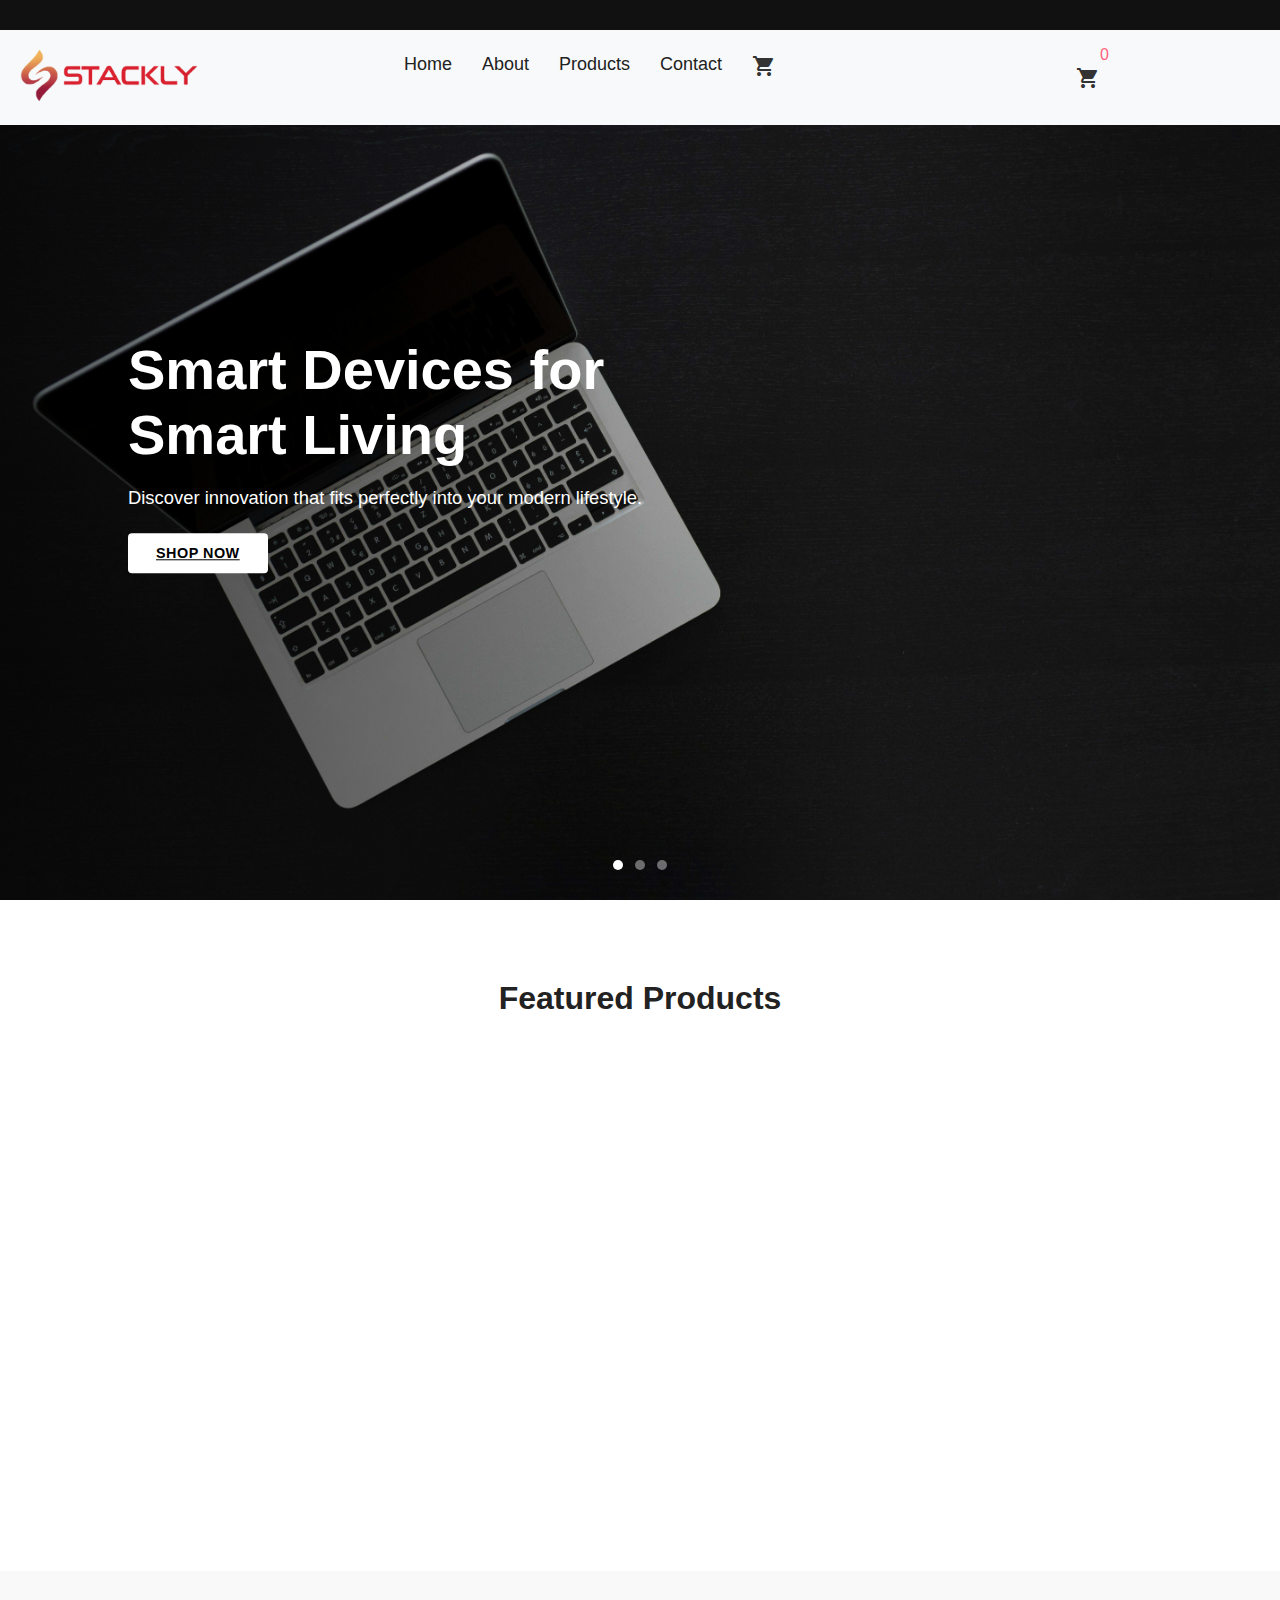
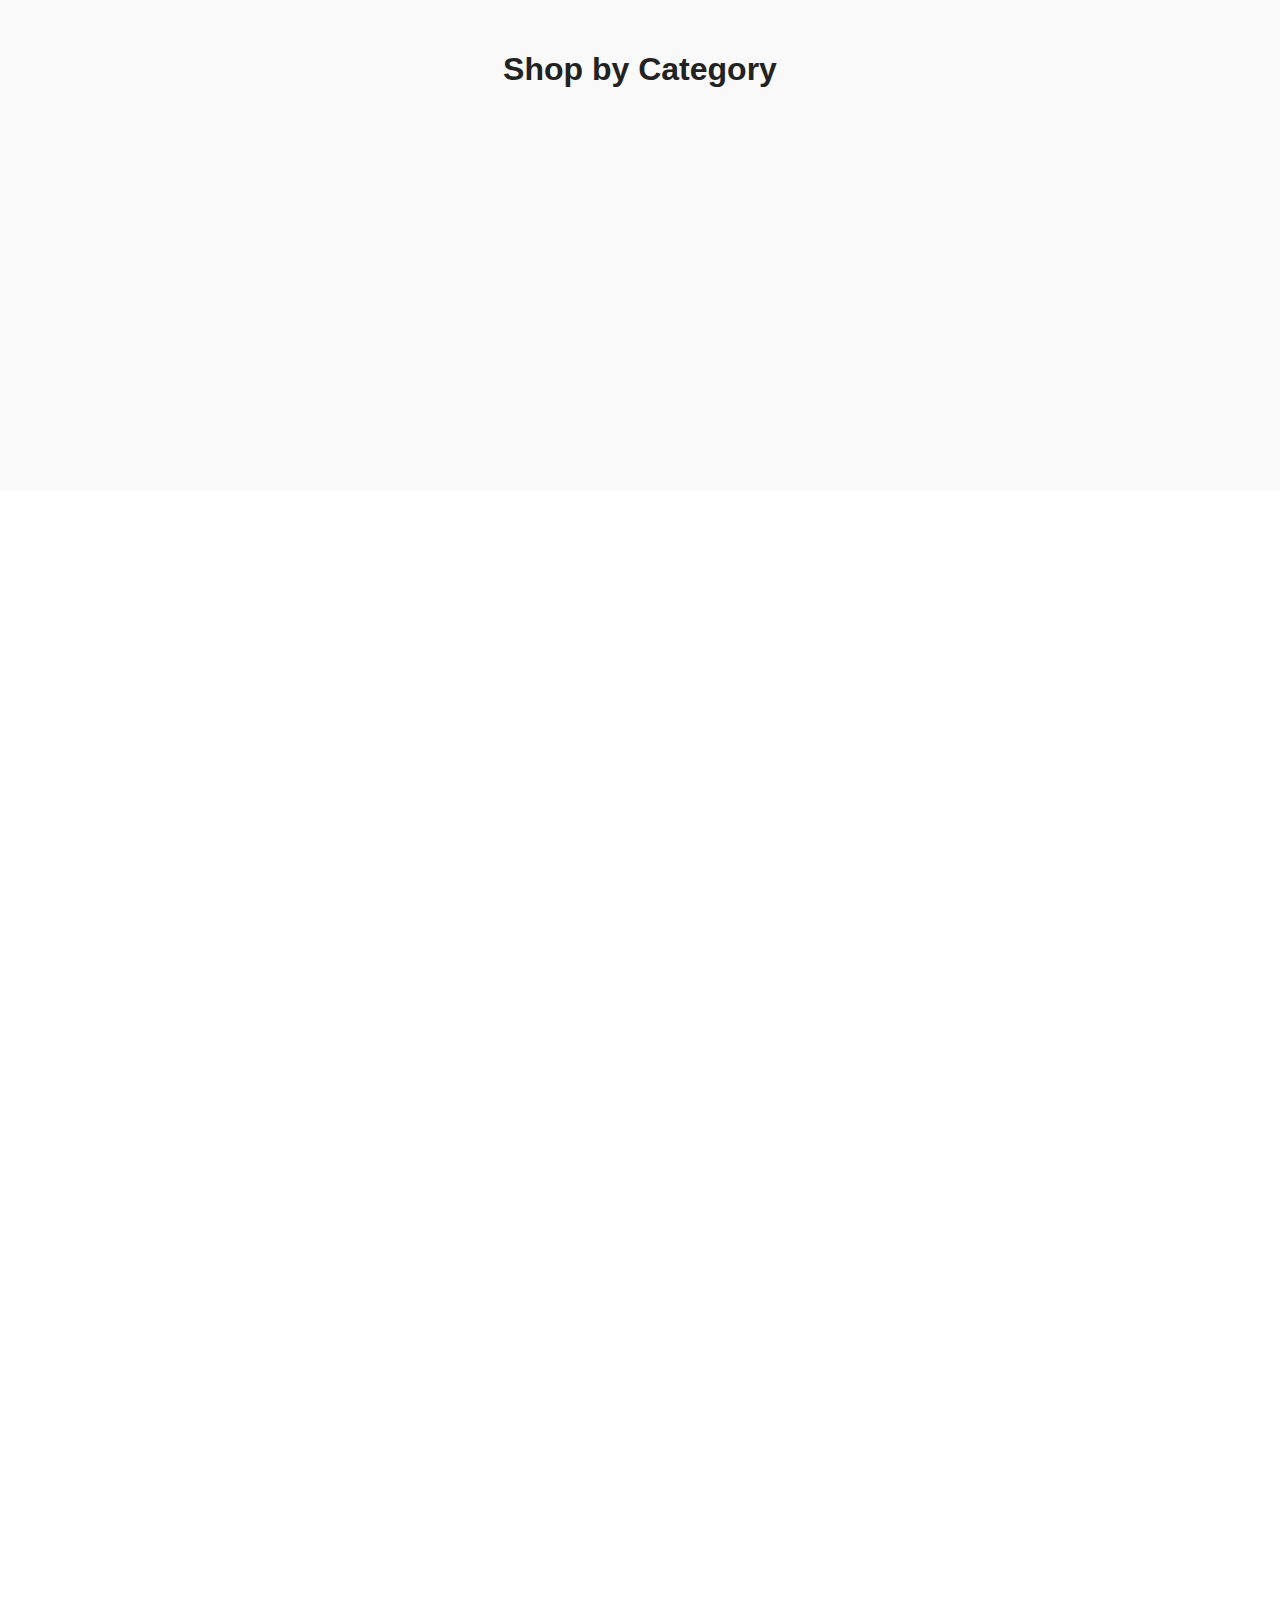
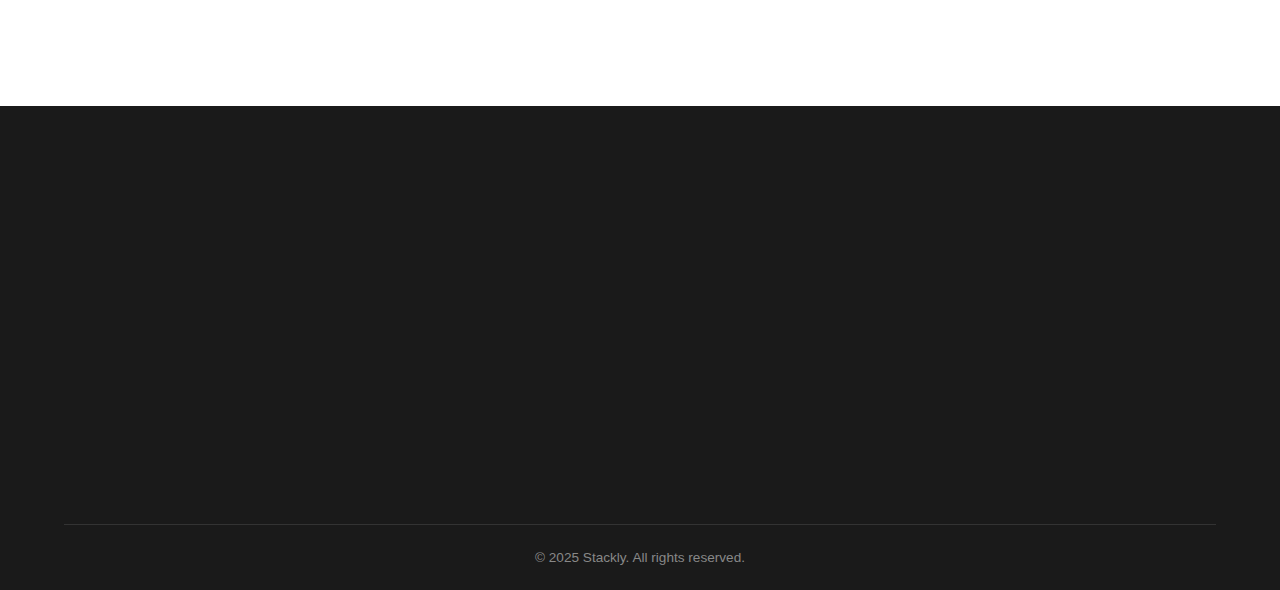
<file: index.html>
<!DOCTYPE html>
<html lang="en">

<head>
    <meta charset="UTF-8">
    <meta name="viewport" content="width=device-width, initial-scale=1.0">
    <meta name="description"
        content="Minimal Retail offers premium mobiles, laptops, headphones and electronics at affordable prices. Explore our latest collection with detailed specs and fast delivery.">
    <title>Home || Minimal Retail</title>
    <link rel="stylesheet" href="style.css">
    <link href="https://cdn.jsdelivr.net/npm/aos@2.3.4/dist/aos.css" rel="stylesheet">
    <link rel="stylesheet" href="https://cdnjs.cloudflare.com/ajax/libs/font-awesome/6.5.2/css/all.min.css">
    <link href="https://fonts.googleapis.com/css2?family=Open+Sans:wght@300;400;600;700&display=swap" rel="stylesheet">
    <link href="https://fonts.googleapis.com/css2?family=Merriweather:wght@400;700&display=swap" rel="stylesheet">
    <link href="https://fonts.googleapis.com/icon?family=Material+Icons" rel="stylesheet">
</head>

<body>
    <header>
        <div class="offer-strip">
            <div class="scrolling-text">
                Big Diwali Sale! Get <b>20% OFF</b> on all electronics - Laptops, Mobiles & Accessories!
                | Free Shipping on orders above ₹999 | Secure Payments | Limited Period Offer!
            </div>
        </div>

    </header>
    <div class="menu-header">
        <div class="menu">
            <a href="index.html" class="logo"><img src="./assets/stackly-logo1.png" alt="stackly-logo"></a>
            <div class="menu-items">
                <a href="index.html">Home </a>
                <a href="about.html">About</a>
                <a href="product.html">Products</a>
                <a href="contact.html">Contact</a>
                <div class="mobile-nav">
                    <a href="cart.html" class="cart-link">
                        <span class="material-icons">shopping_cart</span>
                        <span id="cart-count1">0</span>
                    </a><br>
                    <a href="404page.html">
                        <span class="material-icons">login</span>
                    </a>
                </div>
                <div class="btn-close">X</div>
            </div>
            <div class="menu-icons">
                <a href="cart.html" class="cart-link">
                    <span class="material-icons">shopping_cart</span>
                    <span id="cart-count">0</span>
                </a>
                <a href="404page.html">
                    <span class="material-icons">login</span>
                </a>
            </div>
            <div class="hamburger">
                &#9776
            </div>
        </div>
    </div>
    <section class="hero-slider">
        <div class="hero-slide active">
            <div class="hero-content">
                <h1>Smart Devices for Smart Living</h1>
                <p>Discover innovation that fits perfectly into your modern lifestyle.</p>
                <a href="product.html?category=laptops" class="shop-btn">Shop Now</a>
            </div>
            <img src="./assets/home-hero1.jpg" alt="Laptop on a minimal desk">
        </div>

        <div class="hero-slide">
            <div class="hero-content">
                <h1>Experience True Sound</h1>
                <p>High-quality headphones and speakers crafted for clarity and comfort.</p>
                <a href="product.html?category=headphones" class="shop-btn">Explore</a>
            </div>
            <img src="./assets/home-hero2.jpg" alt="Headphones on a neutral background">
        </div>

        <div class="hero-slide">
            <div class="hero-content">
                <h1>Innovation in Every Pixel</h1>
                <p>Brilliant displays, smarter devices, and seamless experiences.</p>
                <a href="product.html?category=mobile" class="shop-btn">View Products</a>
            </div>
            <img src="./assets/home-hero3.jpg" alt="A sleek modern smartwatch">
        </div>

        <div class="slider-dots">
            <span class="dot active" data-slide="0"></span>
            <span class="dot" data-slide="1"></span>
            <span class="dot" data-slide="2"></span>
        </div>
    </section>

    <section class="featured-products">

        <h2 class="section-title">Featured Products</h2>

        <div class="product-grid" data-aos="fade">

            <a href="product-detail.html?id=1" class="product-card" data-aos="fade-up" data-aos-delay="200">
                <div class="product-image-container">
                    <img src="./assets/products-mobile.jpg" alt="Minimalist Watch">
                </div>
                <h3>Smartphone X2</h3>
                <p class="product-price">₹ 249.00</p>
            </a>

            <a href="product-detail.html?id=18" class="product-card" data-aos="fade-up" data-aos-delay="300">
                <div class="product-image-container">
                    <img src="./assets/products-keyboard.jpg" alt="Sleek Mechanical Keyboard">
                </div>
                <h3>Mechanical Keyboard</h3>
                <p class="product-price">₹ 189.00</p>
            </a>

            <a href="product-detail.html?id=11" class="product-card" data-aos="fade-up" data-aos-delay="400">
                <div class="product-image-container">
                    <img src="./assets/products-headphones.jpg" alt="Wireless Over-Ear Headphones">
                </div>
                <h3> Noise Cancelling Headphones</h3>
                <p class="product-price">₹ 320.00</p>
            </a>

        </div>
    </section>
    <section class="category-section">

        <h2 class="section-title">Shop by Category</h2>

        <div class="category-grid">
            <a href="product.html?category=laptops" class="category-card" data-aos="fade-down" data-aos-delay="200">
                <img src="./assets/cat-laptop.jpg" alt="Mechanical Keyboards">
                <h3>Laptop</h3>
            </a>

            <a href="product.html?category=headphones" class="category-card" data-aos="fade-down" data-aos-delay="300">
                <img src="./assets/cat-headphones.jpg" alt="Headphones and Audio">
                <h3>Audio</h3>
            </a>

            <a href="product.html?category=mobile" class="category-card" data-aos="fade-down" data-aos-delay="400">
                <img src="./assets/cat-moblie.jpg" alt="Desk Lighting">
                <h3>Mobile</h3>
            </a>
        </div>
    </section>
    <section class="value-proposition">

        <div class="value-text-content" data-aos="zoom-in" data-aos-delay="200">
            <h2>About Stackly</h2>
            <p>
                At <strong>Stackly</strong>, we believe that technology should make life simpler,
                smarter, and more stylish.
                Our mission is to deliver high-quality electronics with a focus on minimal design, exceptional
                performance, and user comfort.
            </p>
            <p>
                From powerful laptops to next-generation smartwatches, our products are crafted to complement your
                modern lifestyle.
                We combine innovation with elegance to create devices that not only perform well but also look
                beautiful.
            </p>
            <p class="tagline">
                <em>Less clutter. More power. Pure performance.</em>
            </p>
        </div>

        <div class="value-image-container" data-aos="zoom-out" data-aos-delay="300">
            <img src="./assets/home-lap.webp" alt="A clean, minimal desk setup with a laptop and coffee">
        </div>

    </section>
    <section class="why-choose-us" data-aos="fade">
        <h2>Why Choose Us</h2>
        <div class="features">
            <div class="feature-box" data-aos="fade" data-aos-delay="200">
                <span class="material-icons">bolt</span>
                <h3>Latest Technology</h3>
                <p>We bring you the most advanced and innovative electronics that redefine modern living.</p>
            </div>

            <div class="feature-box" data-aos="fade" data-aos-delay="200">
                <span class="material-icons">verified</span>
                <h3>Quality Guaranteed</h3>
                <p>Each product goes through strict quality checks to ensure premium performance and durability.</p>
            </div>

            <div class="feature-box" data-aos="fade" data-aos-delay="200">
                <span class="material-icons">local_shipping</span>
                <h3>Fast Delivery</h3>
                <p>Experience quick and reliable doorstep delivery with real-time order tracking.</p>
            </div>

            <div class="feature-box" data-aos="fade" data-aos-delay="200">
                <span class="material-icons">support_agent</span>
                <h3>24/7 Support</h3>
                <p>Our customer service team is always available to assist you — anytime, anywhere.</p>
            </div>
        </div>
    </section>
    <footer class="footer">
        <div class="footer-content">
            <div class="footer-section about" data-aos="fade-up" data-aos-delay="200">
                <h3>Stackly</h3>
                <p>Delivering innovation through simplicity. Explore premium electronics crafted for performance,
                    quality, and style.</p>
            </div>
            <div class="footer-section links" data-aos="fade-up" data-aos-delay="300">
                <h4>Quick Links</h4>
                <ul>
                    <li><a href="index.html">Home</a></li>
                    <li><a href="product.html">Products</a></li>
                    <li><a href="about.html">About</a></li>
                    <li><a href="contact.html">Contact</a></li>
                </ul>
            </div>
            <div class="footer-section contact" data-aos="fade-up" data-aos-delay="400">
                <h4>Contact Us</h4>
                <p><span class="material-icons">call</span> +91 98765 43210</p>
                <p><span class="material-icons">email</span> info@thestackly.com</p>
                <p><span class="material-icons">location_on</span> Salem, India</p>
            </div>
            <div class="footer-section social" data-aos="fade-up" data-aos-delay="500">
                <h4>Follow Us</h4>
                <div class="social-icons">
                    <a href="404page.html"><span class="material-icons">facebook</span></a>
                    <a href="404page.html"><span class="material-icons">alternate_email</span></a>
                    <a href="404page.html"><span class="material-icons">smart_display</span></a>
                </div>
            </div>
        </div>
        <div class="footer-bottom">
            <p>© 2025 Stackly. All rights reserved.</p>
        </div>
    </footer>
    <script src="script.js"></script>
    <script src="https://unpkg.com/aos@next/dist/aos.js"></script>
    <script>
        AOS.init({
            duration: 800
            // once: true
        });
    </script>
    <script>
        document.addEventListener("DOMContentLoaded", function () {
            const slider = document.querySelector('.hero-slider');
            const slides = document.querySelectorAll('.hero-slide');
            const dots = document.querySelectorAll('.dot');

            let currentSlide = 0;
            const slideIntervalTime = 4000;
            let slideInterval;

            function showSlide(index) {
                slides.forEach(slide => slide.classList.remove('active'));
                dots.forEach(dot => dot.classList.remove('active'));

                slides[index].classList.add('active');
                dots[index].classList.add('active');

                currentSlide = index;
            }

            function nextSlide() {
                const nextSlideIndex = (currentSlide + 1) % slides.length;
                showSlide(nextSlideIndex);
            }


            dots.forEach(dot => {
                dot.addEventListener('click', () => {
                    const slideIndex = parseInt(dot.getAttribute('data-slide'));
                    showSlide(slideIndex);
                    resetInterval();
                });
            });

            function startInterval() {
                slideInterval = setInterval(nextSlide, slideIntervalTime);
            }

            function resetInterval() {
                clearInterval(slideInterval);
                startInterval();
            }

            slider.addEventListener('mouseenter', () => {
                clearInterval(slideInterval);
            });

            slider.addEventListener('mouseleave', () => {
                startInterval();
            });

            showSlide(0);
            startInterval();
        });
    </script>
</body>

</html>
</file>
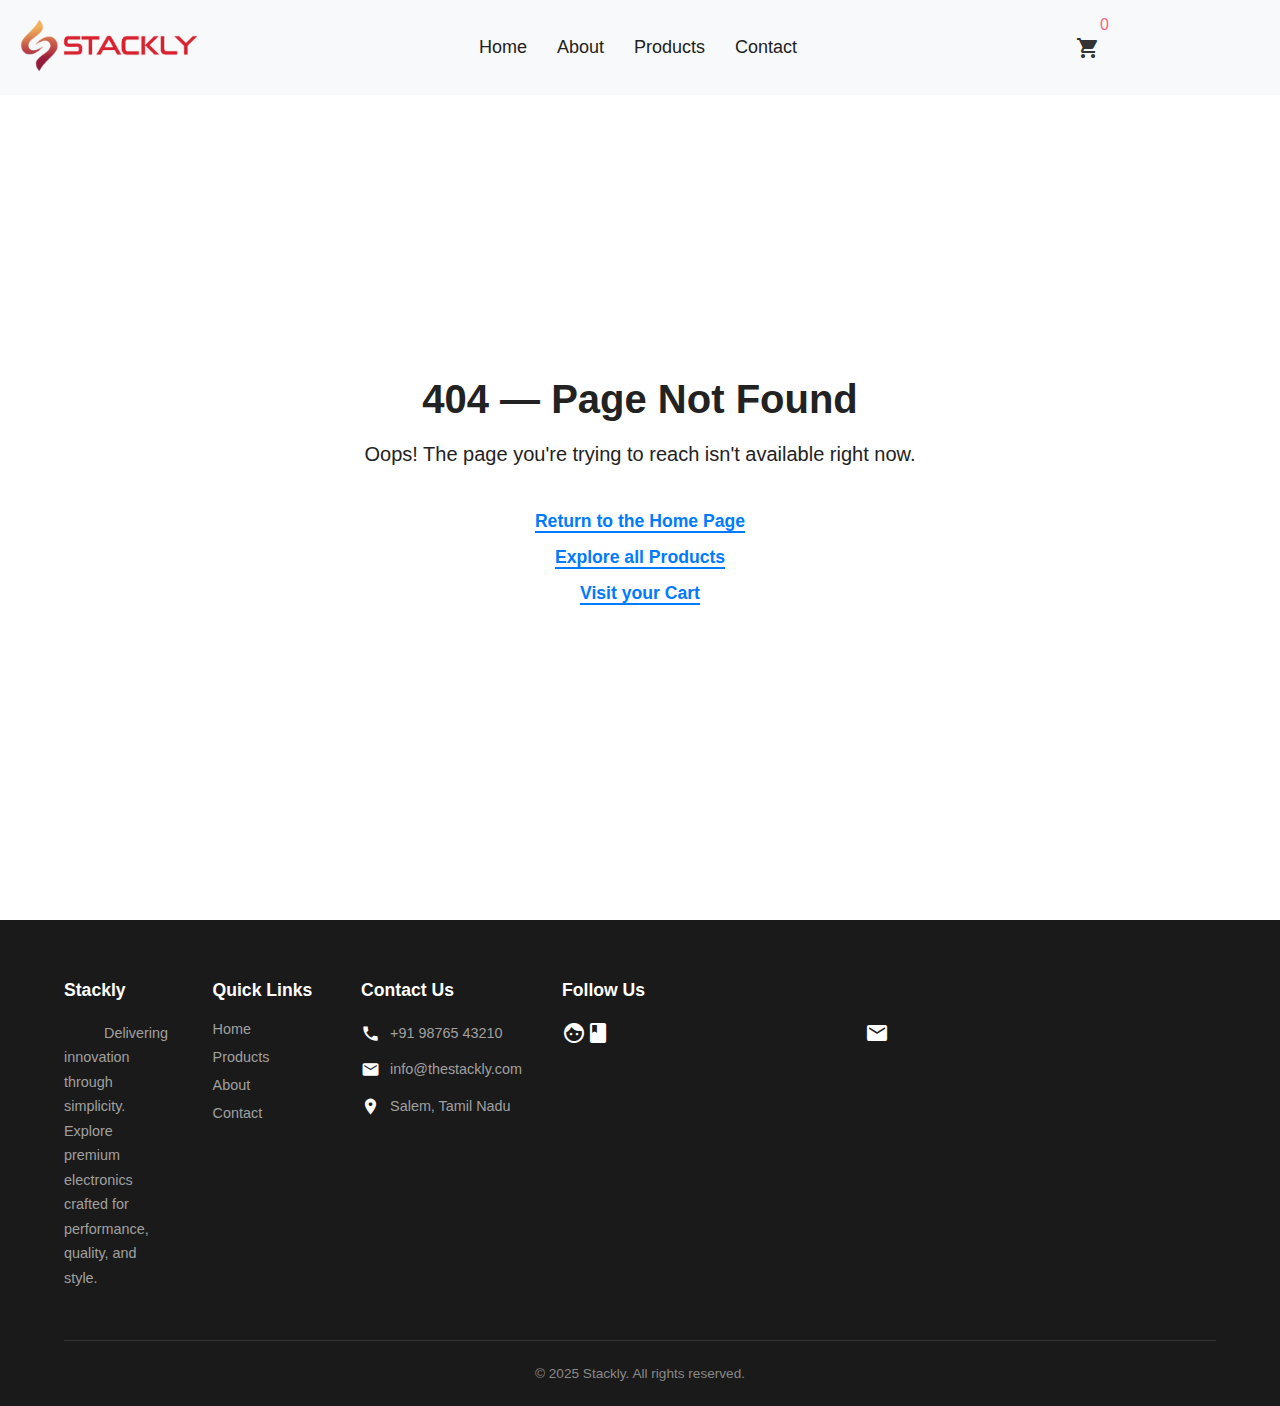
<file: 404page.html>
<!DOCTYPE html>
<html lang="en">

<head>
    <meta charset="UTF-8">
    <meta name="viewport" content="width=device-width, initial-scale=1.0">
    <title>404 Page || Minimal Retail</title>
    <link rel="stylesheet" href="shared.css">
    <link href="https://cdn.jsdelivr.net/npm/aos@2.3.4/dist/aos.css" rel="stylesheet">
    <link rel="stylesheet" href="https://cdnjs.cloudflare.com/ajax/libs/font-awesome/6.5.2/css/all.min.css">
    <link href="https://fonts.googleapis.com/css2?family=Open+Sans:wght@300;400;600;700&display=swap" rel="stylesheet">
    <link href="https://fonts.googleapis.com/css2?family=Merriweather:wght@400;700&display=swap" rel="stylesheet">
    <link href="https://fonts.googleapis.com/icon?family=Material+Icons" rel="stylesheet">
</head>

<body>
    <style>
        :root {
            --color-brand: #007bff;
            --color-text-dark: #222222;
            --color-text-light: #555555;
        }

        .error-page {
            display: flex;
            align-items: center;
            justify-content: center;
            min-height: calc(100vh - 160px);
            padding: 40px 5%;
            text-align: center;
        }

        .error-container {
            max-width: 600px;
            width: 100%;
        }

        .error-container h1 {
            font-size: 2.5rem;
            font-weight: 600;
            color: var(--color-text-dark);
            margin: 0 0 15px 0;
        }

        .error-container .subtitle {
            font-size: 1.25rem;
            font-weight: 500;
            color: var(--color-text-dark);
            margin: 0 0 25px 0;
        }

        .error-container p {
            font-size: 1rem;
            line-height: 1.7;
            margin: 0 0 20px 0;
        }

        .error-actions {
            margin: 40px 0;
            display: flex;
            flex-direction: column;
            align-items: center;
            gap: 15px;
        }

        .error-link {
            font-size: 1.1rem;
            font-weight: 600;
            color: var(--color-brand);
            text-decoration: underline;
            text-decoration-thickness: 2px;
            text-underline-offset: 4px;
            transition: all 0.2s ease-out;
        }

        .error-link:hover {
            color: var(--color-text-dark);
        }

        .final-message {
            font-size: 1.1rem;
            font-weight: 500;
            color: var(--color-text-light);
            margin-top: 30px;
        }
    </style>
    <div class="menu-header">
        <div class="menu">
            <a href="index.html" class="logo"><img src="./assets/stackly-logo1.png" alt="stackly-logo"></a>
            <div class="menu-items">
                <a href="index.html">Home </a>
                <a href="about.html">About</a>
                <a href="product.html">Products</a>
                <a href="contact.html">Contact</a>
                <div class="mobile-nav">
                    <a href="cart.html" class="cart-link">
                        <span class="material-icons">shopping_cart</span>
                        <span id="cart-count1">0</span>
                    </a><br>
                    <a href="404page.html">
                        <span class="material-icons">login</span>
                    </a>
                </div>
                <div class="btn-close">X</div>
            </div>
            <div class="menu-icons">
                <a href="cart.html" class="cart-link">
                    <span class="material-icons">shopping_cart</span>
                    <span id="cart-count">0</span>
                </a>
                <span class="material-icons">login</span>
            </div>
            <div class="hamburger">
                &#9776
            </div>
        </div>
    </div>
    <section class="error-page">
        <div class="error-container">

            <h1>404 — Page Not Found </h1>

            <p class="subtitle">Oops! The page you're trying to reach isn't available right now.</p>
            <div class="error-actions">
                <a href="index.html" class="error-link"> Return to the Home Page</a>
                <a href="product.html" class="error-link"> Explore all Products</a>
                <a href="cart.html" class="error-link"> Visit your Cart</a>
            </div>
        </div>
    </section>

    <footer class="footer">
        <div class="footer-content">
            <div class="footer-section about">
                <h3>Stackly</h3>
                <p>Delivering innovation through simplicity. Explore premium electronics crafted for performance,
                    quality, and style.</p>
            </div>
            <div class="footer-section links">
                <h4>Quick Links</h4>
                <ul>
                    <li><a href="index.html">Home</a></li>
                    <li><a href="product.html">Products</a></li>
                    <li><a href="about.html">About</a></li>
                    <li><a href="contact.html">Contact</a></li>
                </ul>
            </div>
            <div class="footer-section contact">
                <h4>Contact Us</h4>
                <p><span class="material-icons">call</span> +91 98765 43210</p>
                <p><span class="material-icons">email</span> info@thestackly.com</p>
                <p><span class="material-icons">location_on</span> Salem, Tamil Nadu</p>
            </div>
            <div class="footer-section social">
                <h4>Follow Us</h4>
                <div class="social-icons">
                    <a href="404page.html"><span class="material-icons">facebook</span></a>
                    <a href="404page.html"><span class="material-icons">alternate_email</span></a>
                    <a href="404page.html"><span class="material-icons">smart_display</span></a>
                </div>
            </div>
        </div>
        <div class="footer-bottom">
            <p>© 2025 Stackly. All rights reserved.</p>
        </div>
    </footer>
    <script src="script.js"> </script>
</body>

</html>
</file>
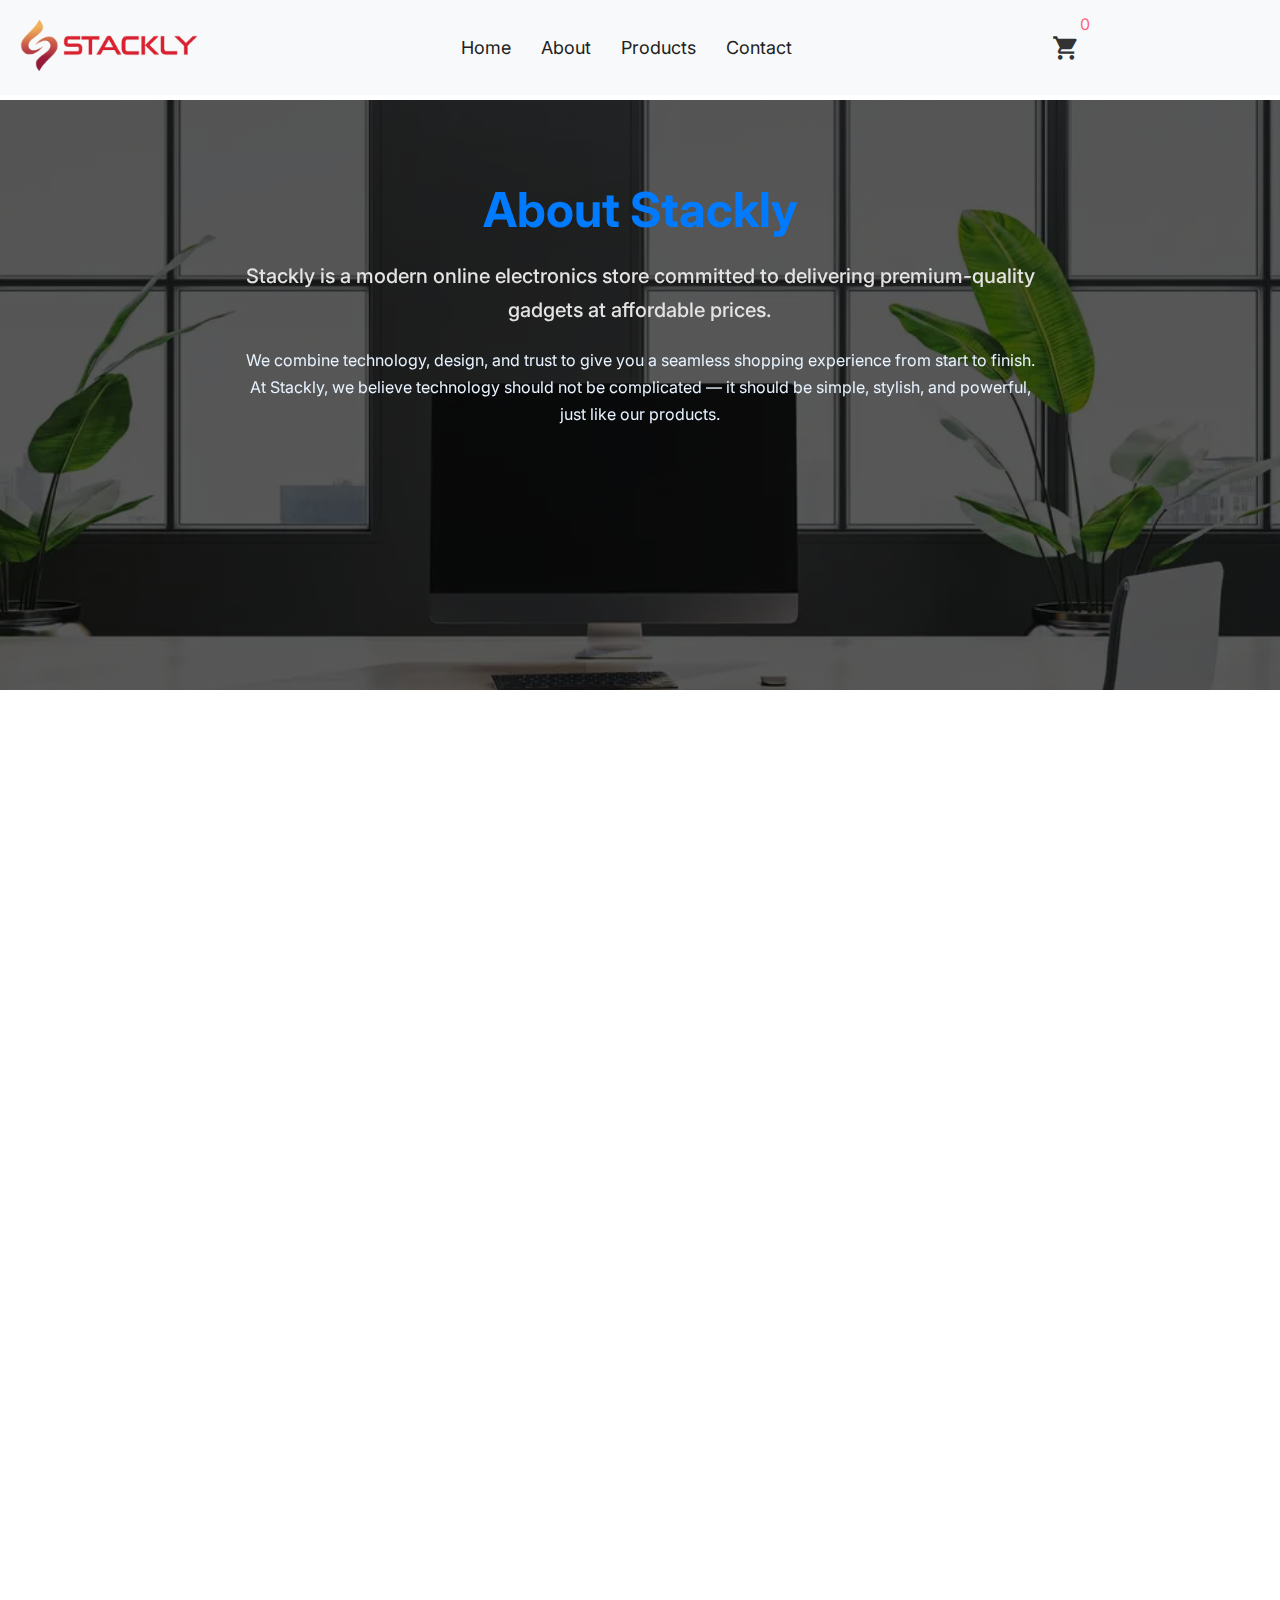
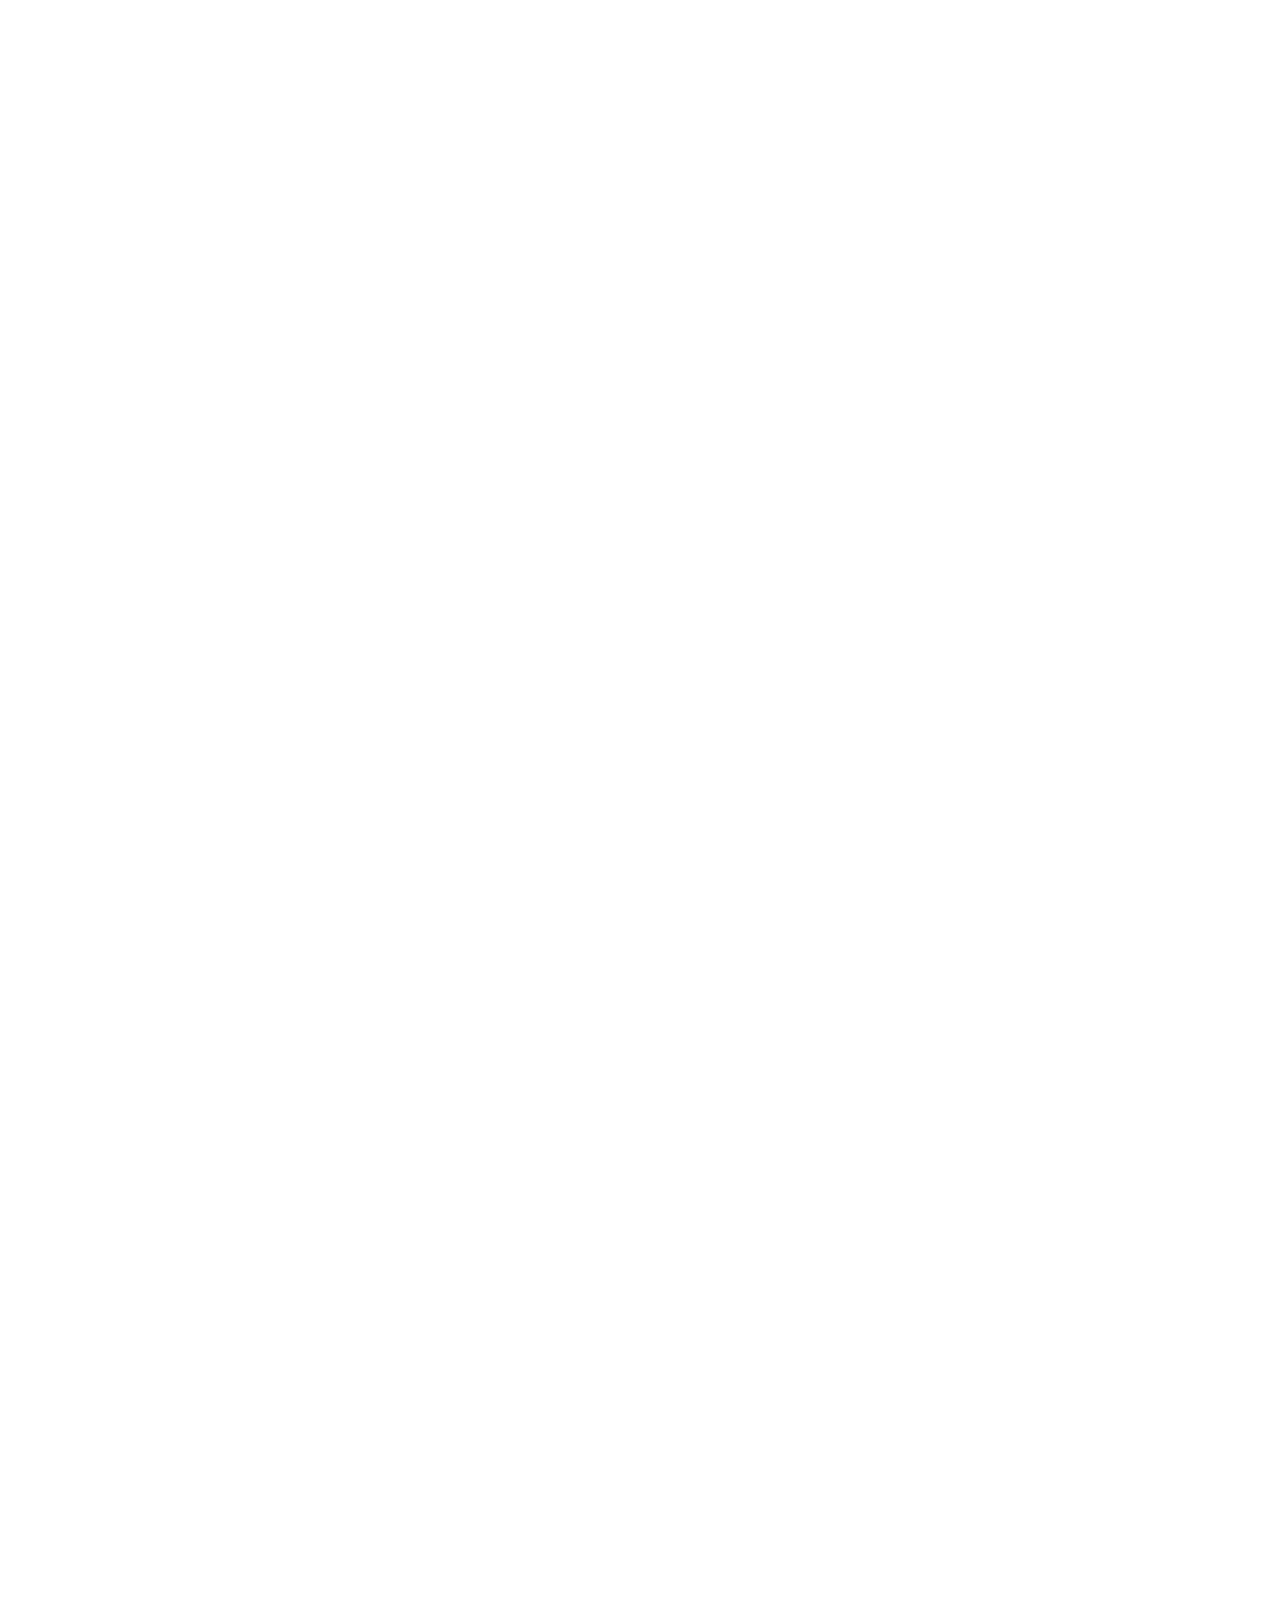
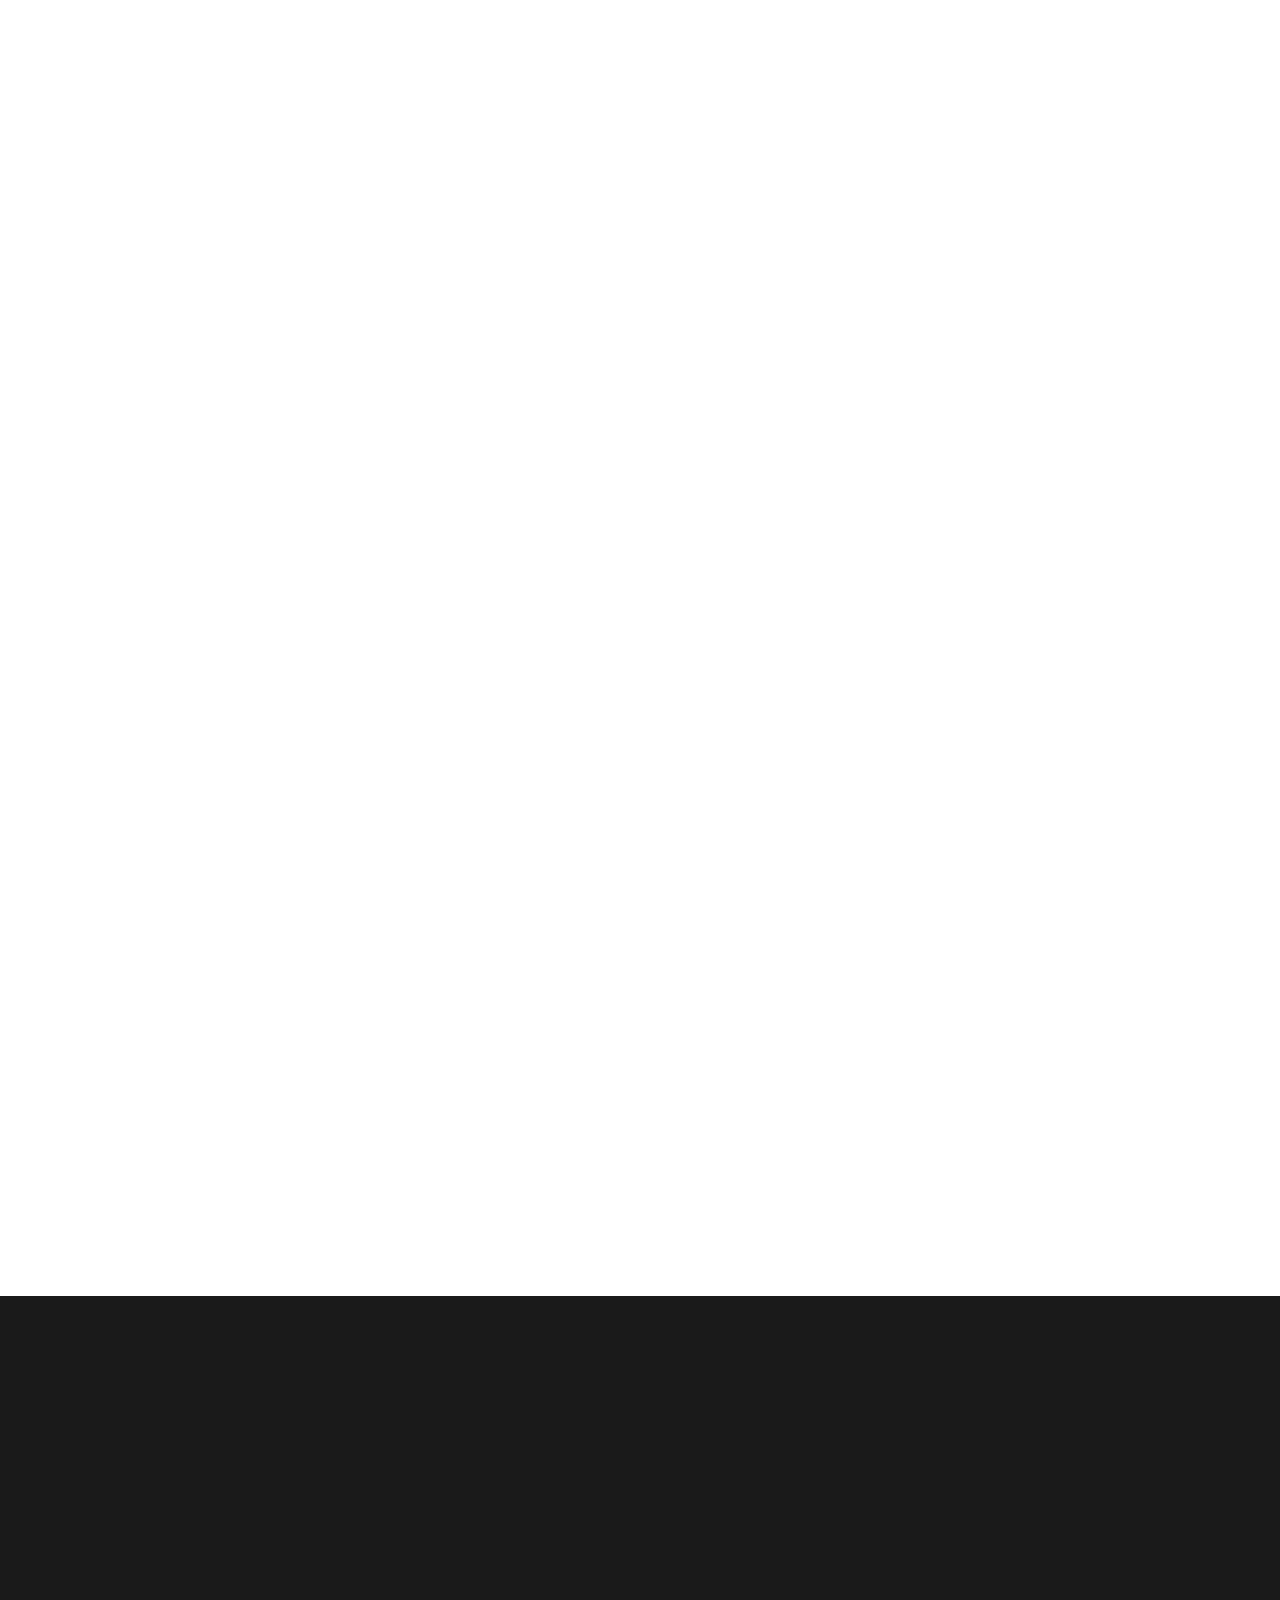
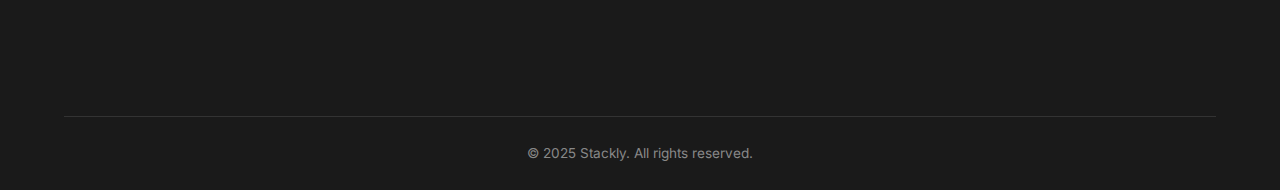
<file: about.html>
<!DOCTYPE html>
<html lang="en">

<head>
    <meta charset="UTF-8">
    <meta name="viewport" content="width=device-width, initial-scale=1.0">
    <title>About || Minimal Retail</title>
    <link href="https://cdn.jsdelivr.net/npm/aos@2.3.4/dist/aos.css" rel="stylesheet">
    <link rel="preconnect" href="https://fonts.googleapis.com">
    <link rel="preconnect" href="https://fonts.gstatic.com" crossorigin>
    <link href="https://fonts.googleapis.com/css2?family=Inter:wght@400;500;600;700&display=swap" rel="stylesheet">
    <link href="https://fonts.googleapis.com/icon?family=Material+Icons" rel="stylesheet">

    <link rel="stylesheet" href="about.css">
    <link rel="stylesheet" href="shared.css">
</head>

<body>
    <div class="menu-header">
        <div class="menu">
            <a href="index.html" class="logo"><img src="./assets/stackly-logo1.png" alt="stackly-logo"></a>
            <div class="menu-items">
                <a href="index.html">Home </a>
                <a href="about.html">About</a>
                <a href="product.html">Products</a>
                <a href="contact.html">Contact</a>
                <div class="mobile-nav">
                    <a href="cart.html" class="cart-link">
                        <span class="material-icons">shopping_cart</span>
                        <span id="cart-count1">0</span>
                    </a><br>
                    <a href="404page.html">
                        <span class="material-icons">login</span>
                    </a>
                </div>
                <div class="btn-close">X</div>
            </div>
            <div class="menu-icons">
                <a href="cart.html" class="cart-link">
                    <span class="material-icons">shopping_cart</span>
                    <span id="cart-count">0</span>
                </a>
                <span class="material-icons">login</span>
            </div>
            <div class="hamburger">
                &#9776
            </div>
        </div>
    </div>
    <section class="about-hero" id="about">
        <div class="container-narrow">
            <h1 data-aos="fade-down" data-aos-delay="200">About Stackly</h1>
            <p class="subtitle" data-aos="fade-up" data-aos-delay="300">Stackly is a modern online electronics store
                committed to delivering
                premium-quality gadgets at affordable prices.</p>
            <p data-aos="fade" data-aos-delay="500">We combine technology, design, and trust to give you a seamless
                shopping experience from start to finish.
                At Stackly, we believe technology should not be complicated — it should be simple, stylish, and
                powerful, just like our products.</p>
        </div>
    </section>

    <section class="about-section layout-split" id="story">
        <div class="container">
            <div class="split-image" data-aos="fade-left" data-aos-delay="200">
                <img src="./assets/about-lap.webp" alt="Minimal laptop setup">
            </div>
            <div class="split-text" data-aos="fade-right" data-aos-delay="300">
                <h2>Our Story</h2>
                <p>Stackly began with a simple vision: to make advanced electronics accessible to everyone. What
                    started as a small idea grew into a trusted platform where thousands of customers explore the latest
                    smartphones, laptops, headphones, and accessories.</p>
                <p>Over the years, we have focused on:</p>
                <ul class="styled-list list-green">
                    <li>High-quality products</li>
                    <li>Fair and transparent pricing</li>
                    <li>Fast delivery</li>
                    <li>Reliable customer support</li>
                </ul>
                <p>Today, Stackly stands as a preferred choice for customers looking for a clean, simple, and
                    smart shopping experience.</p>
            </div>
        </div>
    </section>

    <section class="about-section layout-split layout-reverse" id="mission">
        <div class="container">
            <div class="split-image" data-aos="fade-right" data-aos-delay="300">
                <img src="./assets/cat-moblie.jpg" alt="Minimal headphones">
            </div>
            <div class="split-text" data-aos="fade-left" data-aos-delay="300">
                <h2>Our Mission</h2>
                <p>Our mission is to deliver technology that improves everyday life. We aim to:</p>
                <ul class="styled-list list-orange">
                    <li>Offer premium, durable, and stylish electronics</li>
                    <li>Provide a smooth online shopping experience</li>
                    <li>Deliver customer satisfaction through responsive support</li>
                    <li>Build trust through honesty and transparency</li>
                </ul>
                <p>At Stackly, our goal is not just to sell products — we aim to build long-term relationships
                    with our customers.</p>
            </div>
        </div>
    </section>

    <section class="about-section layout-centered bg-light" id="offer" data-aos="fade-up">
        <div class="container-narrow">
            <h2>What We Offer</h2>
            <p>Stackly focuses on providing a complete range of modern electronic devices, including:</p>
            <ul class="offer-list">
                <li data-aos="fade-up" data-aos-delay="200">Latest Smartphones</li>
                <li data-aos="fade-down" data-aos-delay="300">High-performance Laptops</li>
                <li data-aos="fade-up" data-aos-delay="400">Premium Headphones & Earbuds</li>
                <li data-aos="zoom-in" data-aos-delay="500">Trending Accessories</li>
                <li data-aos="zoom-out" data-aos-delay="600">Affordable Prices</li>
                <li data-aos="fade-up" data-aos-delay="700">Fast and Secure Delivery</li>
            </ul>
            <p>Whether you're a student, professional, creator, or casual user — we have something designed just for
                you.</p>
        </div>
    </section>

    <section class="about-section" id="why-us" data-aos="fade-down">
        <div class="container">
            <h2>Why Choose Us?</h2>
            <p class="section-subtitle">We don't just sell electronics we deliver quality with confidence. <br> Here’s
                why
                customers prefer us:</p>

            <div class="grid-container" id="why-choose-us-grid">
                <div class="grid-item choose-bg" data-aos="fade-up" data-aos-delay="200">
                    <h4><span class="icon-check">✔</span> Premium Products</h4>
                    <p>Every product listed is handpicked for performance, durability, and style.</p>
                </div>
                <div class="grid-item" data-aos="fade-down" data-aos-delay="300">
                    <h4><span class="icon-check">✔</span> Secure & Easy Payments</h4>
                    <p>We offer trusted payment methods, ensuring your safety at every step.</p>
                </div>
                <div class="grid-item choose-bg" data-aos="fade-up" data-aos-delay="400">
                    <h4><span class="icon-check">✔</span> Lightning-Fast Delivery</h4>
                    <p>Your order is packed and shipped within 24–48 hours.</p>
                </div>
                <div class="grid-item" data-aos="fade-down" data-aos-delay="500">
                    <h4><span class="icon-check">✔</span> Responsive 24/7 Support</h4>
                    <p>Our support team is always ready to help you with your queries.</p>
                </div>
                <div class="grid-item choose-bg" data-aos="fade-up" data-aos-delay="600">
                    <h4><span class="icon-check">✔</span> Warranty on All Products</h4>
                    <p>We provide a genuine manufacturer or seller warranty.</p>
                </div>
                <div class="grid-item" data-aos="fade-down" data-aos-delay="700">
                    <h4><span class="icon-check">✔</span> Hassle-Free Returns</h4>
                    <p>If you face any issues, returning or replacing items is quick and simple.</p>
                </div>
            </div>
        </div>
    </section>

    <section class="about-section bg-light" id="values">
        <div class="container">
            <h2>Our Values</h2>
            <p class="section-subtitle">Stackly is built on strong values that guide our brand:</p>

            <div class="grid-container" id="values-grid">
                <div class="grid-item-simple" data-aos="fade" data-aos-delay="200">
                    <h4>Integrity</h4>
                    <p>We believe in honesty and transparency.</p>
                </div>
                <div class="grid-item-simple choose-bg" data-aos="fade" data-aos-delay="300">
                    <h4>Quality</h4>
                    <p>Only trusted and reliable products are sold.</p>
                </div>
                <div class="grid-item-simple" data-aos="fade-down" data-aos-delay="200">
                    <h4>Customer Satisfaction</h4>
                    <p>Your happiness matters most to us.</p>
                </div>
                <div class="grid-item-simple choose-bg" data-aos="fade-down" data-aos-delay="200">
                    <h4>Innovation</h4>
                    <p>We adapt to the latest technology trends.</p>
                </div>
                <div class="grid-item-simple" data-aos="fade-down" data-aos-delay="200">
                    <h4>Reliability</h4>
                    <p>You can count on us for a smooth experience.</p>
                </div>
                <div class="grid-item-simple choose-bg" data-aos="fade-down" data-aos-delay="200">
                    <h4>Community</h4>
                    <p>We value our customers' feedback and loyalty.</p>
                </div>
            </div>
        </div>
    </section>

    <section class="about-section" id="contact" data-aos="fade-up">
        <div class="container">
            <h2>Contact Us</h2>
            <p class="section-subtitle">If you have questions, need help, or recommendations <br>we're always here for
                you.</p>
            <div class="contact-box">
                <div class="contact-item" data-aos="fade-down" data-aos-delay="200">
                    <span class="material-icons">email</span>
                    <h4>Email</h4>
                    <a href="mailto:info@thestackly.com">info@thestackly.com</a>
                </div>
                <div class="contact-item" data-aos="fade-down" data-aos-delay="300">
                    <span class="material-icons">call</span>
                    <h4>Phone</h4>
                    <a href="tel:+919876543210">+91 98765 43210</a>
                </div>
                <div class="contact-item" data-aos="fade-down" data-aos-delay="400">
                    <span class="material-icons">schedule</span>
                    <h4>Working Hours</h4>
                    <p>Mon - Sat, 9 AM - 8 PM</p>
                </div>
            </div>
        </div>
    </section>
    <footer class="footer">
        <div class="footer-content">
            <div class="footer-section about" data-aos="fade-up" data-aos-delay="200">
                <h3>Stackly</h3>
                <p>Delivering innovation through simplicity. Explore premium electronics crafted for performance,
                    quality, and style.</p>
            </div>
            <div class="footer-section links" data-aos="fade-up" data-aos-delay="300">
                <h4>Quick Links</h4>
                <ul>
                    <li><a href="index.html">Home</a></li>
                    <li><a href="product.html">Products</a></li>
                    <li><a href="about.html">About</a></li>
                    <li><a href="contact.html">Contact</a></li>
                </ul>
            </div>
            <div class="footer-section contact" data-aos="fade-up" data-aos-delay="400">
                <h4>Contact Us</h4>
                <p><span class="material-icons">call</span> +91 98765 43210</p>
                <p><span class="material-icons">email</span> info@thestackly.com</p>
                <p><span class="material-icons">location_on</span> Salem, India</p>
            </div>
            <div class="footer-section social" data-aos="fade-up" data-aos-delay="500">
                <h4>Follow Us</h4>
                <div class="social-icons">
                    <a href="404page.html"><span class="material-icons">facebook</span></a>
                    <a href="404page.html"><span class="material-icons">alternate_email</span></a>
                    <a href="404page.html"><span class="material-icons">smart_display</span></a>
                </div>
            </div>
        </div>
        <div class="footer-bottom">
            <p>© 2025 Stackly. All rights reserved.</p>
        </div>
    </footer>

    <script src="https://unpkg.com/aos@next/dist/aos.js"></script>
    <script>
        AOS.init({
            duration: 800
            // once: true
        });
    </script>
    <script src="script.js"></script>
</body>

</html>
</file>
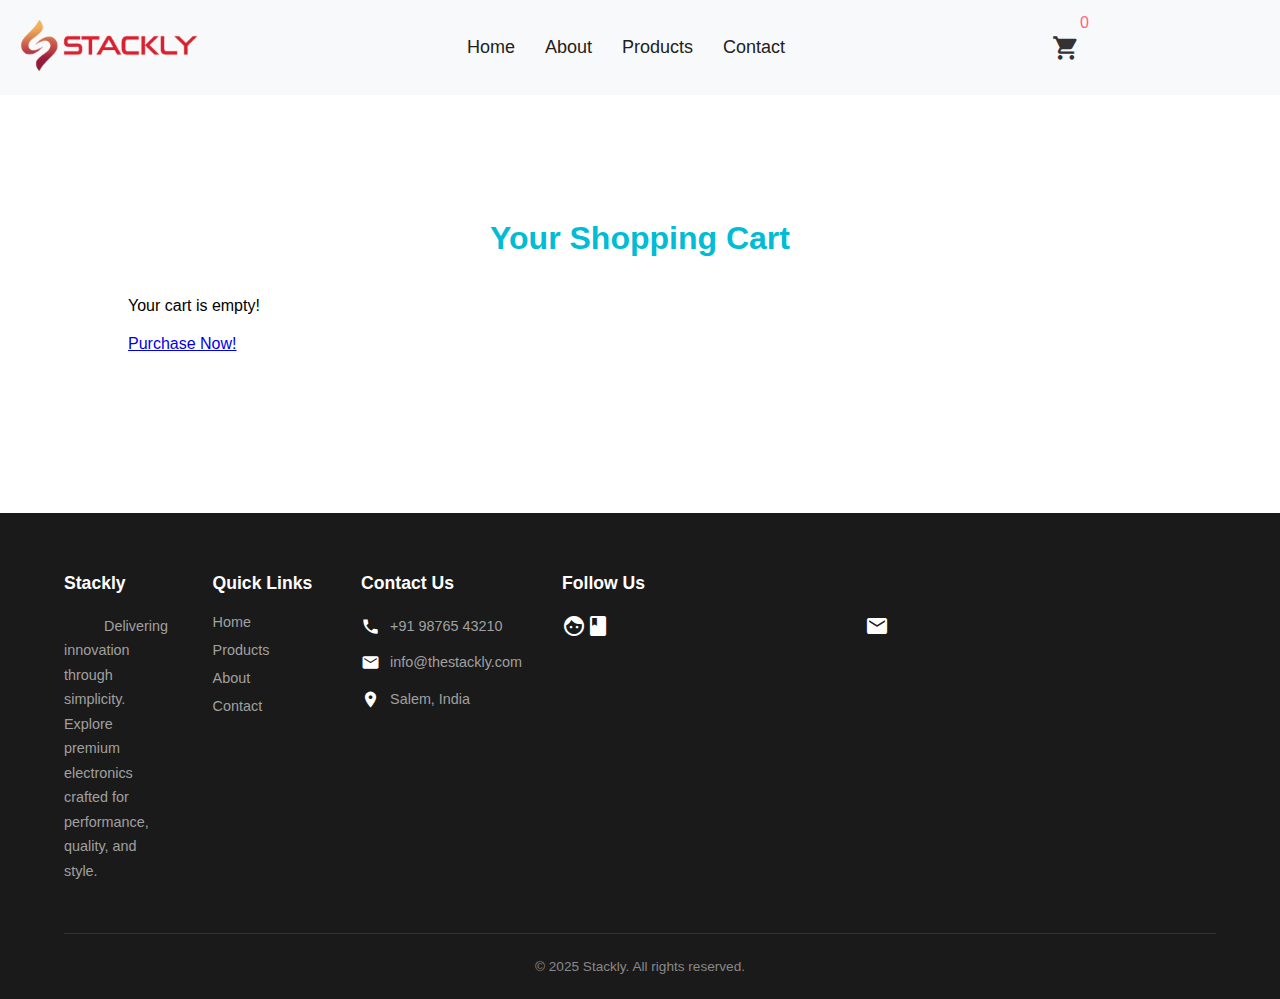
<file: cart.html>
<!DOCTYPE html>
<html lang="en">

<head>
    <meta charset="UTF-8" />
    <meta name="viewport" content="width=device-width, initial-scale=1.0" />
    <title>Cart || Minimal Retail</title>
    <link rel="stylesheet" href="https://cdnjs.cloudflare.com/ajax/libs/font-awesome/6.5.2/css/all.min.css">
    <link href="https://fonts.googleapis.com/css2?family=Open+Sans:wght@300;400;600;700&display=swap" rel="stylesheet">
    <link href="https://fonts.googleapis.com/css2?family=Merriweather:wght@400;700&display=swap" rel="stylesheet">
    <link href="https://fonts.googleapis.com/icon?family=Material+Icons" rel="stylesheet">
    <link rel="stylesheet" href="cart.css" />
    <link rel="stylesheet" href="shared.css" />
</head>

<body>

    <div class="menu-header">
        <div class="menu">
            <a href="index.html" class="logo"><img src="./assets/stackly-logo1.png" alt="stackly-logo"></a>
            <div class="menu-items">
                <a href="index.html">Home </a>
                <a href="about.html">About</a>
                <a href="product.html">Products</a>
                <a href="contact.html">Contact</a>
                <div class="mobile-nav">
                    <a href="cart.html" class="cart-link">
                        <span class="material-icons">shopping_cart</span>
                        <span id="cart-count1">0</span>
                    </a><br>
                    <a href="404page.html">
                        <span class="material-icons">login</span>
                    </a>
                </div>
                <div class="btn-close">X</div>
            </div>
            <div class="menu-icons">
                <a href="cart.html" class="cart-link">
                    <span class="material-icons">shopping_cart</span>
                    <span id="cart-count">0</span>
                </a>
                <span class="material-icons">login</span>
            </div>
            <div class="hamburger">
                &#9776
            </div>
        </div>
    </div>
    <section class="cart">
        <h2>Your Shopping Cart</h2>
        <div class="cart-container" id="cart-items"></div>
        <div class="cart-summary" id="cart-summary"></div>
    </section>

    <footer class="footer">
        <div class="footer-content">
            <div class="footer-section about" data-aos="fade-up" data-aos-delay="200">
                <h3>Stackly</h3>
                <p>Delivering innovation through simplicity. Explore premium electronics crafted for performance,
                    quality, and style.</p>
            </div>
            <div class="footer-section links" data-aos="fade-up" data-aos-delay="300">
                <h4>Quick Links</h4>
                <ul>
                    <li><a href="index.html">Home</a></li>
                    <li><a href="product.html">Products</a></li>
                    <li><a href="about.html">About</a></li>
                    <li><a href="contact.html">Contact</a></li>
                </ul>
            </div>
            <div class="footer-section contact" data-aos="fade-up" data-aos-delay="400">
                <h4>Contact Us</h4>
                <p><span class="material-icons">call</span> +91 98765 43210</p>
                <p><span class="material-icons">email</span> info@thestackly.com</p>
                <p><span class="material-icons">location_on</span> Salem, India</p>
            </div>
            <div class="footer-section social" data-aos="fade-up" data-aos-delay="500">
                <h4>Follow Us</h4>
                <div class="social-icons">
                    <a href="404page.html"><span class="material-icons">facebook</span></a>
                    <a href="404page.html"><span class="material-icons">alternate_email</span></a>
                    <a href="404page.html"><span class="material-icons">smart_display</span></a>
                </div>
            </div>
        </div>
        <div class="footer-bottom">
            <p>© 2025 Stackly. All rights reserved.</p>
        </div>
    </footer>
    <script src="script.js"></script>
    <script src="shared.js"></script>

</body>

</html>
</file>
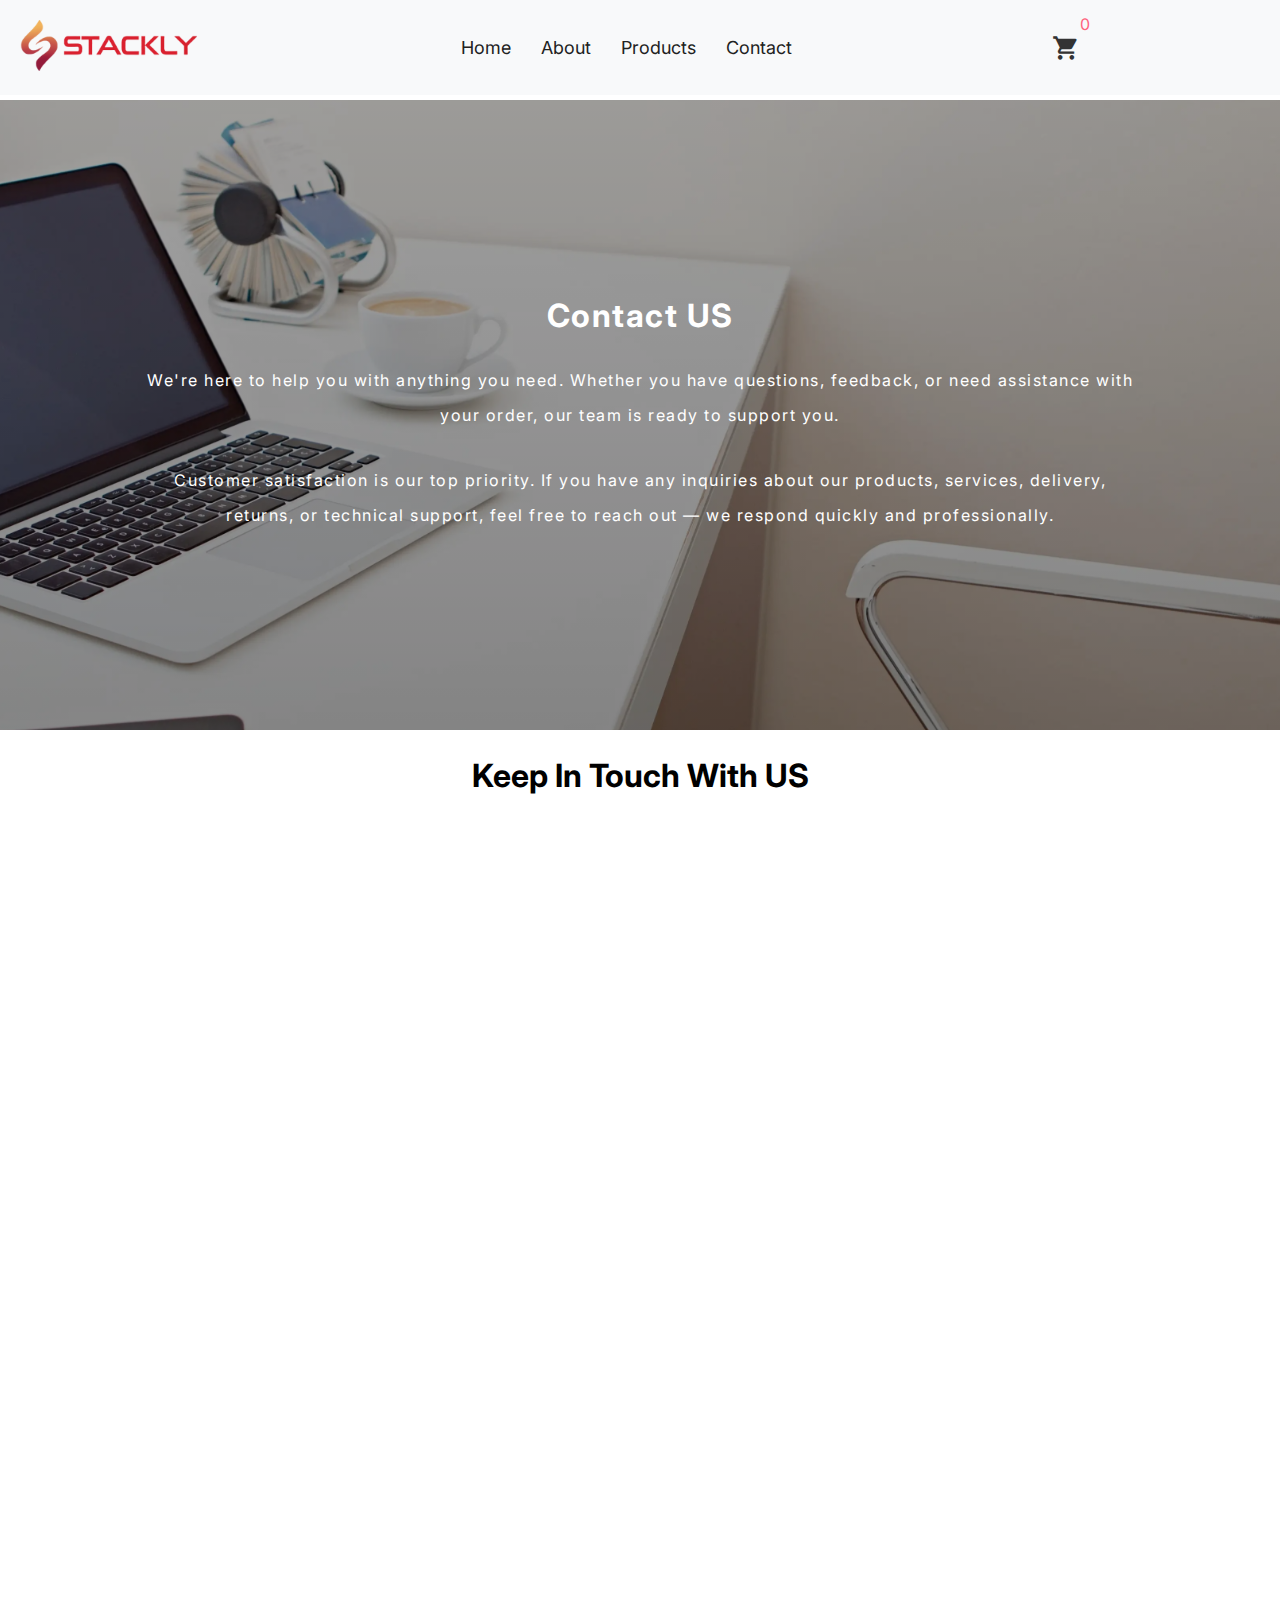
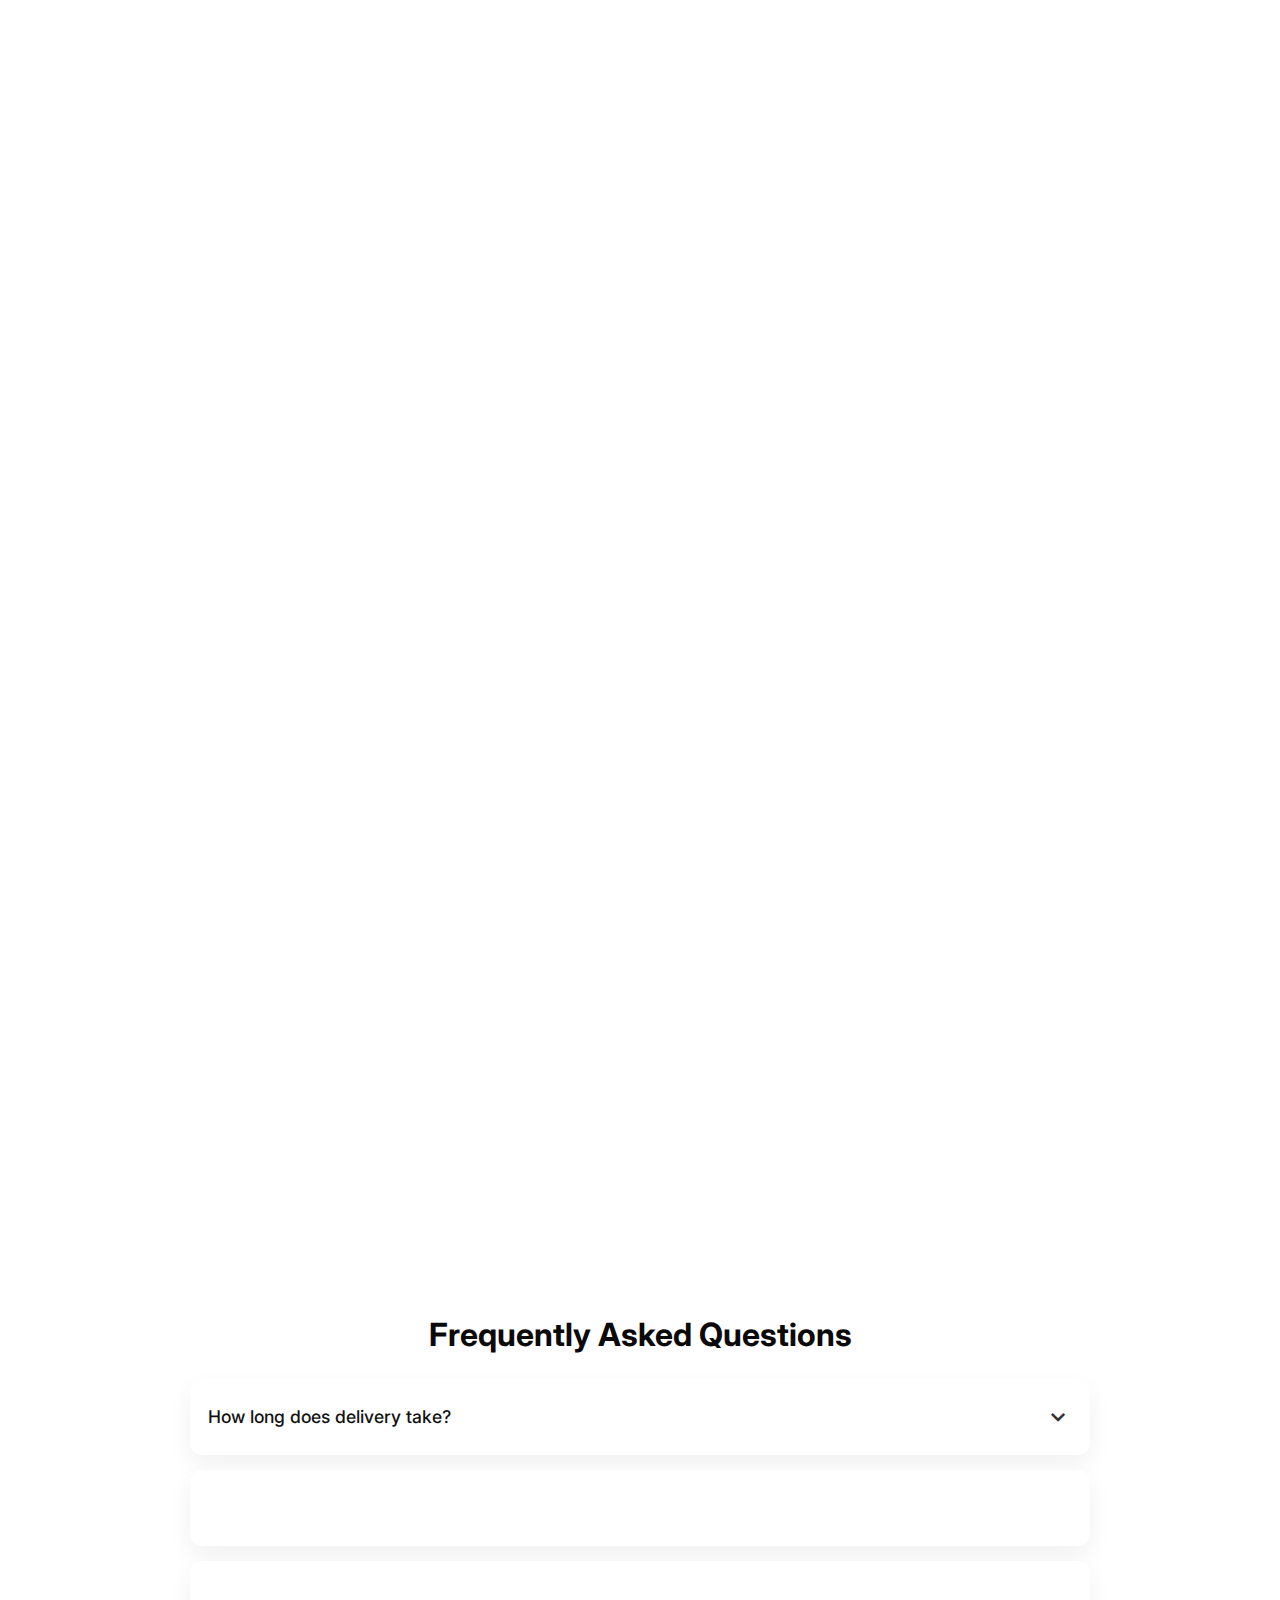
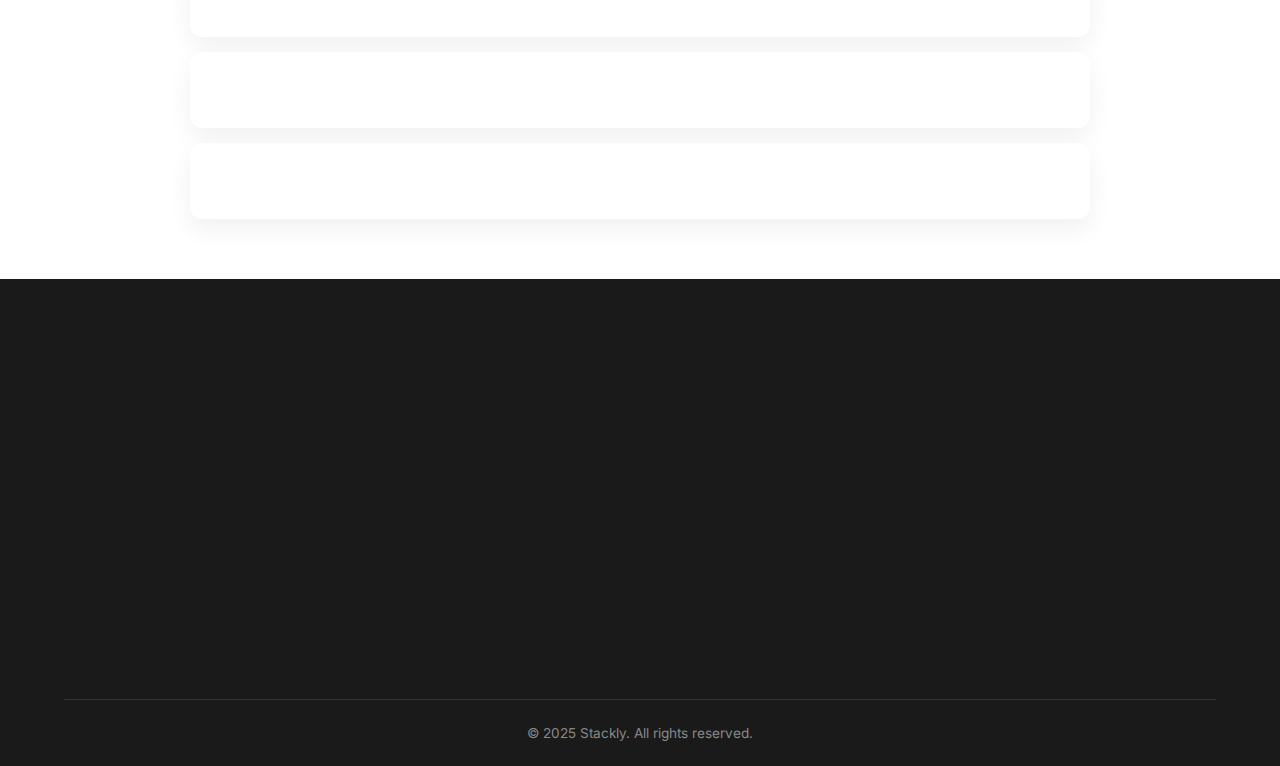
<file: contact.html>
<!DOCTYPE html>
<html lang="en">

<head>
    <meta charset="UTF-8">
    <meta name="viewport" content="width=device-width, initial-scale=1.0">
    <title>Contact US || Minimal Retail</title>
    <link href="https://cdn.jsdelivr.net/npm/aos@2.3.4/dist/aos.css" rel="stylesheet">
    <link rel="preconnect" href="https://fonts.googleapis.com">
    <link rel="preconnect" href="https://fonts.gstatic.com" crossorigin>
    <link href="https://fonts.googleapis.com/css2?family=Inter:wght@400;500;600;700&display=swap" rel="stylesheet">
    <link href="https://fonts.googleapis.com/icon?family=Material+Icons" rel="stylesheet">

    <link rel="stylesheet" href="contact.css">
    <link rel="stylesheet" href="shared.css">
</head>

<body>
    <div class="menu-header">
        <div class="menu">
            <a href="index.html" class="logo"><img src="./assets/stackly-logo1.png" alt="stackly-logo"></a>
            <div class="menu-items">
                <a href="index.html">Home </a>
                <a href="about.html">About</a>
                <a href="product.html">Products</a>
                <a href="contact.html">Contact</a>
                <div class="menu-icons-items">
                    <span class="material-icons">shopping_cart</span>
                    <span class="material-icons">login</span>
                </div>
                <div class="btn-close">X</div>
            </div>
            <div class="menu-icons">
                <a href="cart.html" class="cart-link">
                    <span class="material-icons">shopping_cart</span>
                    <span id="cart-count">0</span>
                </a>
                <span class="material-icons">login</span>
            </div>
            <div class="hamburger">
                &#9776
            </div>
        </div>
    </div>
    <section class="contact-hero">
        <div class="hero-content">
            <h1>Contact US</h1>
            <p>We're here to help you with anything you need. Whether you have questions, feedback, or need assistance
                with
                your order, our team is ready to support you.</p>
            <p>Customer satisfaction is our top priority.
                If you have any inquiries about our products, services, delivery, returns, or technical support, feel
                free
                to reach out — we respond quickly and professionally.</p>
        </div>
    </section>
    <section class="contact">
        <h1 class="contact-head">Keep In Touch With US</h1>
        <div class="contact-cards" aria-label="Contact information">
            <div class="contact-card contact-primary" data-aos="fade-left" data-aos-delay="200">
                <div class="card-icon"><span class="material-icons">location_on</span></div>
                <h3>Our Address</h3>
                <p>Stackly<br /><i>Salem</i>, <br>Tamil Nadu, India</p>
                <a href="https://maps.app.goo.gl/eGYJgqJSpWnrpyJU7" class="card-link" target="_blank"
                    rel="noopener">View on
                    map</a>
            </div>

            <div class="contact-card contact-secondary" data-aos="fade-up" data-aos-delay="300">
                <div class="card-icon"><span class="material-icons">email</span></div>
                <h3>Email Us</h3>
                <p><a href="mailto:info@thestackly.com">info@thestackly.com</a></p>
                <p class="muted">We reply within 24 hours</p>
            </div>

            <div class="contact-card contact-accent"  data-aos="fade-down" data-aos-delay="400">
                <div class="card-icon"><span class="material-icons">phone</span></div>
                <h3>Call / WhatsApp</h3>
                <p><a href="tel:+919876543210">+91 98765 43210</a></p>
                <p class="muted">Mon–Sat • 9:00 AM – 8:00 PM</p>
            </div>

            <div class="contact-card contact-info"  data-aos="fade" data-aos-delay="500">
                <div class="card-icon"><span class="material-icons">schedule</span></div>
                <h3>Working Hours</h3>
                <ul class="hours">
                    <li><strong>Mon – Sat:</strong> 9:00 AM – 8:00 PM</li>
                    <li><strong>Sun:</strong> Closed</li>
                    <li><strong>Holidays:</strong> Limited support</li>
                </ul>
            </div>

            <div class="contact-card contact-social "  data-aos="zoom-in" data-aos-delay="600">
                <div class="card-icon"><span class="material-icons">share</span></div>
                <h3>Follow Us</h3>
                <div class="social-links">
                    <a href="404page.html" class="social" aria-label="Facebook"><span
                            class="material-icons">facebook</span></a>
                    <a href="404page.html" class="social" aria-label="Instagram"><span
                            class="material-icons">camera_alt</span></a>
                    <a href="404page.html" class="social" aria-label="Twitter"><span
                            class="material-icons">close</span></a>
                </div>
            </div>
        </div>
    </section>
    <section class="contact-form-section" data-aos="fade-up">
        <div class="form-container">
            <div id="form-success-message">
                <span class="material-icons" style="font-size: 3rem; margin-bottom: 10px;">check_circle</span>
                <h3>Thank you!</h3>
                <!-- <p>Your message has been sent. We'll get back to you soon.</p> -->
            </div>
            <form id="contactForm" novalidate>
                <h2>Get in Touch</h2>
                <p class="form-subtitle">Have a question? We'd love to hear from you.</p>
                <div class="form-group">
                    <input type="text" id="name" class="form-input" placeholder=" " required>
                    <label for="name" class="form-label">Full Name</label>
                    <div class="error-message" id="name-error"></div>
                </div>
                <div class="form-group">
                    <input type="email" id="email" class="form-input" placeholder=" " required>
                    <label for="email" class="form-label">Email Address</label>
                    <div class="error-message" id="email-error"></div>
                </div>
                <div class="form-group">
                    <input type="text" id="subject" class="form-input" placeholder=" ">
                    <label for="subject" class="form-label">Subject (Optional)</label>
                </div>
                <div class="form-group">
                    <textarea id="message" class="form-input" placeholder=" " required></textarea>
                    <label for="message" class="form-label">Your Message</label>
                    <div class="error-message" id="message-error"></div>
                </div>
                <button type="submit" class="submit-btn">
                    <span class="material-icons" style="margin-right: 8px;">send</span>
                    Send Message
                </button>
            </form>

        </div>
    </section>
    <section class="contact-map" data-aos="zoom-in">
        <iframe
            src="https://www.google.com/maps/embed?pb=!1m18!1m12!1m3!1d3601.9146091054317!2d78.17140487467015!3d11.682956588526352!2m3!1f0!2f0!3f0!3m2!1i1024!2i768!4f13.1!3m3!1m2!1s0x3babefef7fd970bb%3A0xe11aef1a71994f9!2sStackly!5e1!3m2!1sen!2sin!4v1763108035474!5m2!1sen!2sin"
            width="100%" height="400" style="border:0;" allowfullscreen="" loading="lazy"
            referrerpolicy="no-referrer-when-downgrade"></iframe>
    </section>
    <section class="faq-section">
        <h2>Frequently Asked Questions</h2>

        <div class="faq-container">

            <div class="faq-item">
                <button class="faq-question">
                    How long does delivery take?
                    <span class="material-icons">expand_more</span>
                </button>
                <div class="faq-answer">
                    <p>We usually ship your order within 24–48 hours, and delivery takes 3–7 working days depending on
                        your location.</p>
                </div>
            </div>

            <div class="faq-item">
                <button class="faq-question" data-aos="fade-down" data-aos-delay="200">
                    What payment methods do you accept?
                    <span class="material-icons">expand_more</span>
                </button>
                <div class="faq-answer">
                    <p>We accept UPI, Net Banking, Debit/Credit Cards, and Cash on Delivery (COD) for eligible products.
                    </p>
                </div>
            </div>

            <div class="faq-item">
                <button class="faq-question" data-aos="fade-down" data-aos-delay="300">
                    Can I return a product if I don't like it?
                    <span class="material-icons">expand_more</span>
                </button>
                <div class="faq-answer">
                    <p>Yes, we offer a 7-day easy return policy on most items. Simply contact our support team for
                        assistance.</p>
                </div>
            </div>

            <div class="faq-item">
                <button class="faq-question"  data-aos="fade-down" data-aos-delay="400">
                    Do your products come with warranty?
                    <span class="material-icons">expand_more</span>
                </button>
                <div class="faq-answer">
                    <p>All our electronics come with a standard manufacturer warranty, usually ranging from 6 months to
                        1 year.</p>
                </div>
            </div>

            <div class="faq-item">
                <button class="faq-question"  data-aos="fade-down" data-aos-delay="500">
                    How can I track my order?
                    <span class="material-icons">expand_more</span>
                </button>
                <div class="faq-answer">
                    <p>You can track your order from the 'Track Order' page using your order ID and mobile number.</p>
                </div>
            </div>

        </div>
    </section>
    <footer class="footer">
        <div class="footer-content">
            <div class="footer-section about" data-aos="fade-up" data-aos-delay="200">
                <h3>Stackly</h3>
                <p>Delivering innovation through simplicity. Explore premium electronics crafted for performance,
                    quality, and style.</p>
            </div>
            <div class="footer-section links" data-aos="fade-up" data-aos-delay="300">
                <h4>Quick Links</h4>
                <ul>
                    <li><a href="index.html">Home</a></li>
                    <li><a href="products.html">Products</a></li>
                    <li><a href="about.html">About</a></li>
                    <li><a href="contact.html">Contact</a></li>
                </ul>
            </div>
            <div class="footer-section contact" data-aos="fade-up" data-aos-delay="400">
                <h4>Contact Us</h4>
                <p><span class="material-icons">call</span> +91 98765 43210</p>
                <p><span class="material-icons">email</span> info@thestackly.com</p>
                <p><span class="material-icons">location_on</span> Salem, India</p>
            </div>
            <div class="footer-section social" data-aos="fade-up" data-aos-delay="500">
                <h4>Follow Us</h4>
                <div class="social-icons">
                    <a href="#"><span class="material-icons">facebook</span></a>
                    <a href="#"><span class="material-icons">alternate_email</span></a>
                    <a href="#"><span class="material-icons">smart_display</span></a>
                </div>
            </div>
        </div>
        <div class="footer-bottom">
            <p>© 2025 Stackly. All rights reserved.</p>
        </div>
    </footer>
    <script src="https://unpkg.com/aos@next/dist/aos.js"></script>
    <script>
        AOS.init({
            duration: 800
            // once: true
        });
    </script>
    <script>
        document.addEventListener('DOMContentLoaded', () => {
            const contactForm = document.getElementById('contactForm');
            const successMessage = document.getElementById('form-success-message');
            const nameInput = document.getElementById('name');
            const emailInput = document.getElementById('email');
            const messageInput = document.getElementById('message');
            const nameError = document.getElementById('name-error');
            const emailError = document.getElementById('email-error');
            const messageError = document.getElementById('message-error');

            contactForm.addEventListener('submit', (e) => {
                e.preventDefault();
                const isFormValid = validateForm();
                if (isFormValid) {
                    console.log("Form is valid. Submitting...");
                    contactForm.style.display = 'none';
                    successMessage.style.display = 'block';
                    window.location.href='404page.html';
                } else {
                    console.log("Form is invalid.");
                }
            });

            function validateForm() {
                let isValid = true;

                clearErrors();

                if (nameInput.value.trim() === '') {
                    showError(nameInput, nameError, 'Name is required');
                    isValid = false;
                }

                if (emailInput.value.trim() === '') {
                    showError(emailInput, emailError, 'Email is required');
                    isValid = false;
                } else if (!isValidEmail(emailInput.value)) {
                    showError(emailInput, emailError, 'Please enter a valid email address');
                    isValid = false;
                }

                if (messageInput.value.trim().length < 10) {
                    showError(messageInput, messageError, 'Message must be at least 10 characters long');
                    isValid = false;
                }

                return isValid;
            }


            function showError(inputElement, errorElement, message) {
                inputElement.classList.add('invalid');
                errorElement.innerText = message;
                errorElement.style.display = 'block';
            }

            function clearErrors() {
                nameInput.classList.remove('invalid');
                emailInput.classList.remove('invalid');
                messageInput.classList.remove('invalid');
                nameError.style.display = 'none';
                emailError.style.display = 'none';
                messageError.style.display = 'none';
            }

            function isValidEmail(email) {
                const regex = /^[^\s@]+@[^\s@]+\.[^\s@]+$/;
                return regex.test(email);
            }
        });
        document.addEventListener("DOMContentLoaded", () => {
            const faqs = document.querySelectorAll(".faq-item");

            faqs.forEach(faq => {
                faq.querySelector(".faq-question").addEventListener("click", () => {
                    faq.classList.toggle("active");
                });
            });
        });
    </script>
    <script src="script.js"></script>
</body>

</html>
</file>
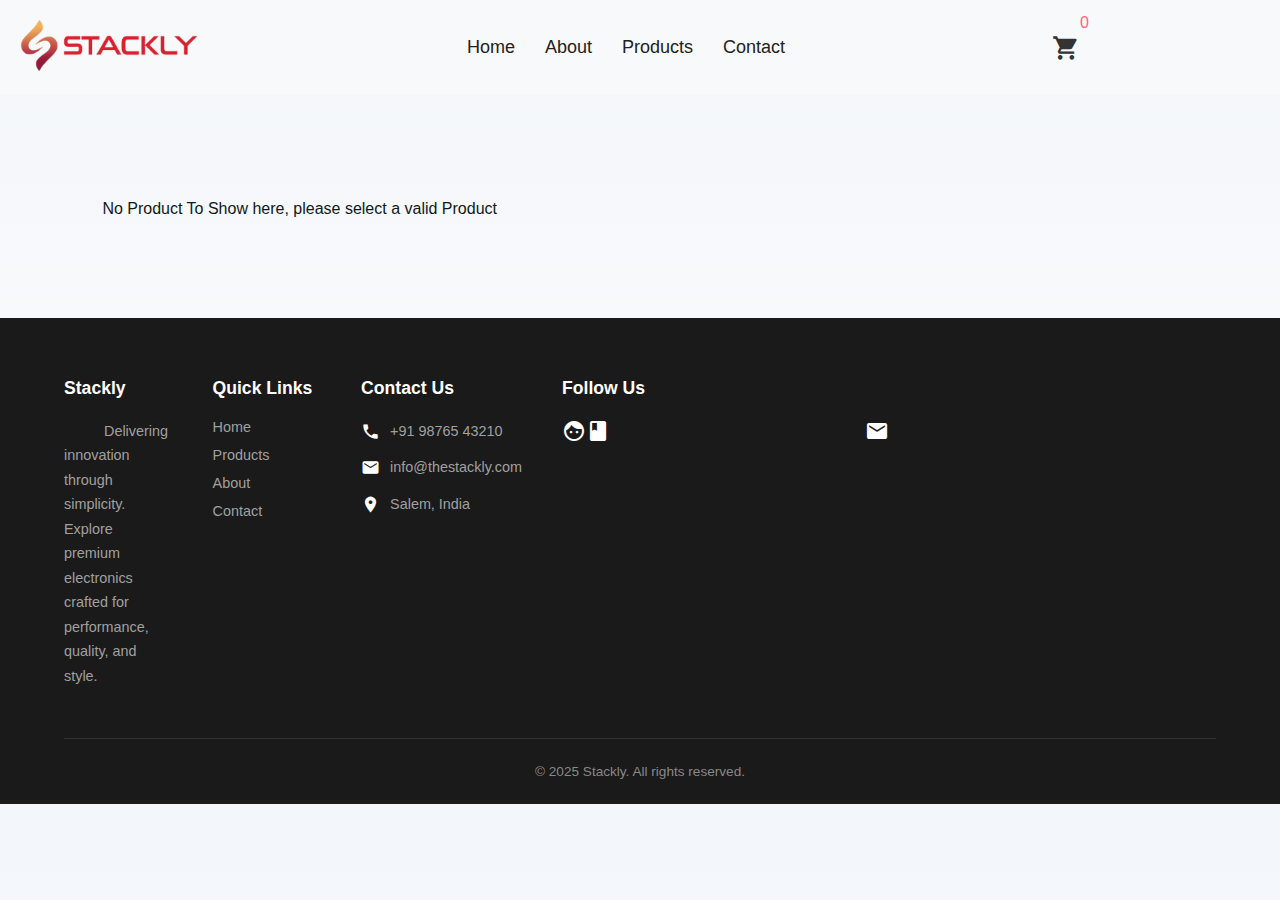
<file: product-detail.html>
<!DOCTYPE html>
<html lang="en">

<head>
    <meta charset="UTF-8" />
    <meta name="viewport" content="width=device-width, initial-scale=1.0" />
    <title>Product Details - Minimal Retail</title>
    <link rel="stylesheet" href="https://cdnjs.cloudflare.com/ajax/libs/font-awesome/6.5.2/css/all.min.css">
    <link href="https://fonts.googleapis.com/css2?family=Open+Sans:wght@300;400;600;700&display=swap" rel="stylesheet">
    <link href="https://fonts.googleapis.com/css2?family=Merriweather:wght@400;700&display=swap" rel="stylesheet">
    <link href="https://fonts.googleapis.com/icon?family=Material+Icons" rel="stylesheet">
    <link rel="stylesheet" href="product-detail.css" />
    <link rel="stylesheet" href="shared.css" />
</head>

<body>
    <div class="menu-header">
        <div class="menu">
            <a href="index.html" class="logo"><img src="./assets/stackly-logo1.png" alt="stackly-logo"></a>
            <div class="menu-items">
                <a href="index.html">Home </a>
                <a href="about.html">About</a>
                <a href="product.html">Products</a>
                <a href="contact.html">Contact</a>
                <div class="menu-icons-items">
                    <span class="material-icons">shopping_cart</span>
                    <span class="material-icons">login</span>
                </div>
                <div class="btn-close">X</div>
            </div>
            <div class="menu-icons">
                <a href="cart.html" class="cart-link">
                    <span class="material-icons">shopping_cart</span>
                    <span id="cart-count">0</span>
                </a>
                <span class="material-icons">login</span>
            </div>
            <div class="hamburger">
                &#9776
            </div>
        </div>
    </div>

    <section class="product-details" id="product-details">
        <div class="product-wrapper" id="product-wrapper">

            <div class="product-visuals">
                <div class="main-image">
                    <img id="product-img" src="" alt="Product Image" />
                </div>
                <div class="thumbs">
                    <img id="product-img-2" src="" alt="Product thumb 2" />
                    <img id="product-img-3" src="" alt="Product thumb 3" />
                </div>
            </div>

            <div class="product-summary glass-card">
                <h1 id="product-name">Product Name</h1>
                <p class="price" id="product-price">₹0</p>
                <p id="product-desc" class="product-desc"></p>

                <div class="quantity-controls">
                    <button onclick="decreaseQty()">-</button>
                    <span id="quantity">1</span>
                    <button onclick="increaseQty()">+</button>
                </div>

                <button class="cta" onclick="addToCart()">
                    <span class="material-icons">shopping_cart</span>
                    Add to Cart
                </button>
            </div>
        </div>

        <div class="specs glass-card">
            <h2>Specifications</h2>
            <ul id="product-specs-list"></ul>
        </div>

        <div class="reviews glass-card">
            <h2>Customer Reviews</h2>
            <ul id="product-customer-review"></ul>
        </div>
    </section>


    <footer class="footer">
        <div class="footer-content">
            <div class="footer-section about">
                <h3>Stackly</h3>
                <p>Delivering innovation through simplicity. Explore premium electronics crafted for performance,
                    quality, and style.</p>
            </div>
            <div class="footer-section links">
                <h4>Quick Links</h4>
                <ul>
                    <li><a href="index.html">Home</a></li>
                    <li><a href="products.html">Products</a></li>
                    <li><a href="about.html">About</a></li>
                    <li><a href="contact.html">Contact</a></li>
                </ul>
            </div>
            <div class="footer-section contact">
                <h4>Contact Us</h4>
                <p><span class="material-icons">call</span> +91 98765 43210</p>
                <p><span class="material-icons">email</span> info@thestackly.com</p>
                <p><span class="material-icons">location_on</span> Salem, India</p>
            </div>
            <div class="footer-section social">
                <h4>Follow Us</h4>
                <div class="social-icons">
                    <a href="#"><span class="material-icons">facebook</span></a>
                    <a href="#"><span class="material-icons">alternate_email</span></a>
                    <a href="#"><span class="material-icons">smart_display</span></a>
                </div>
            </div>
        </div>
        <div class="footer-bottom">
            <p>© 2025 Stackly. All rights reserved.</p>
        </div>
    </footer>

    <script src="script.js"></script>
    <script src="shared.js"></script>

</body>

</html>
</file>
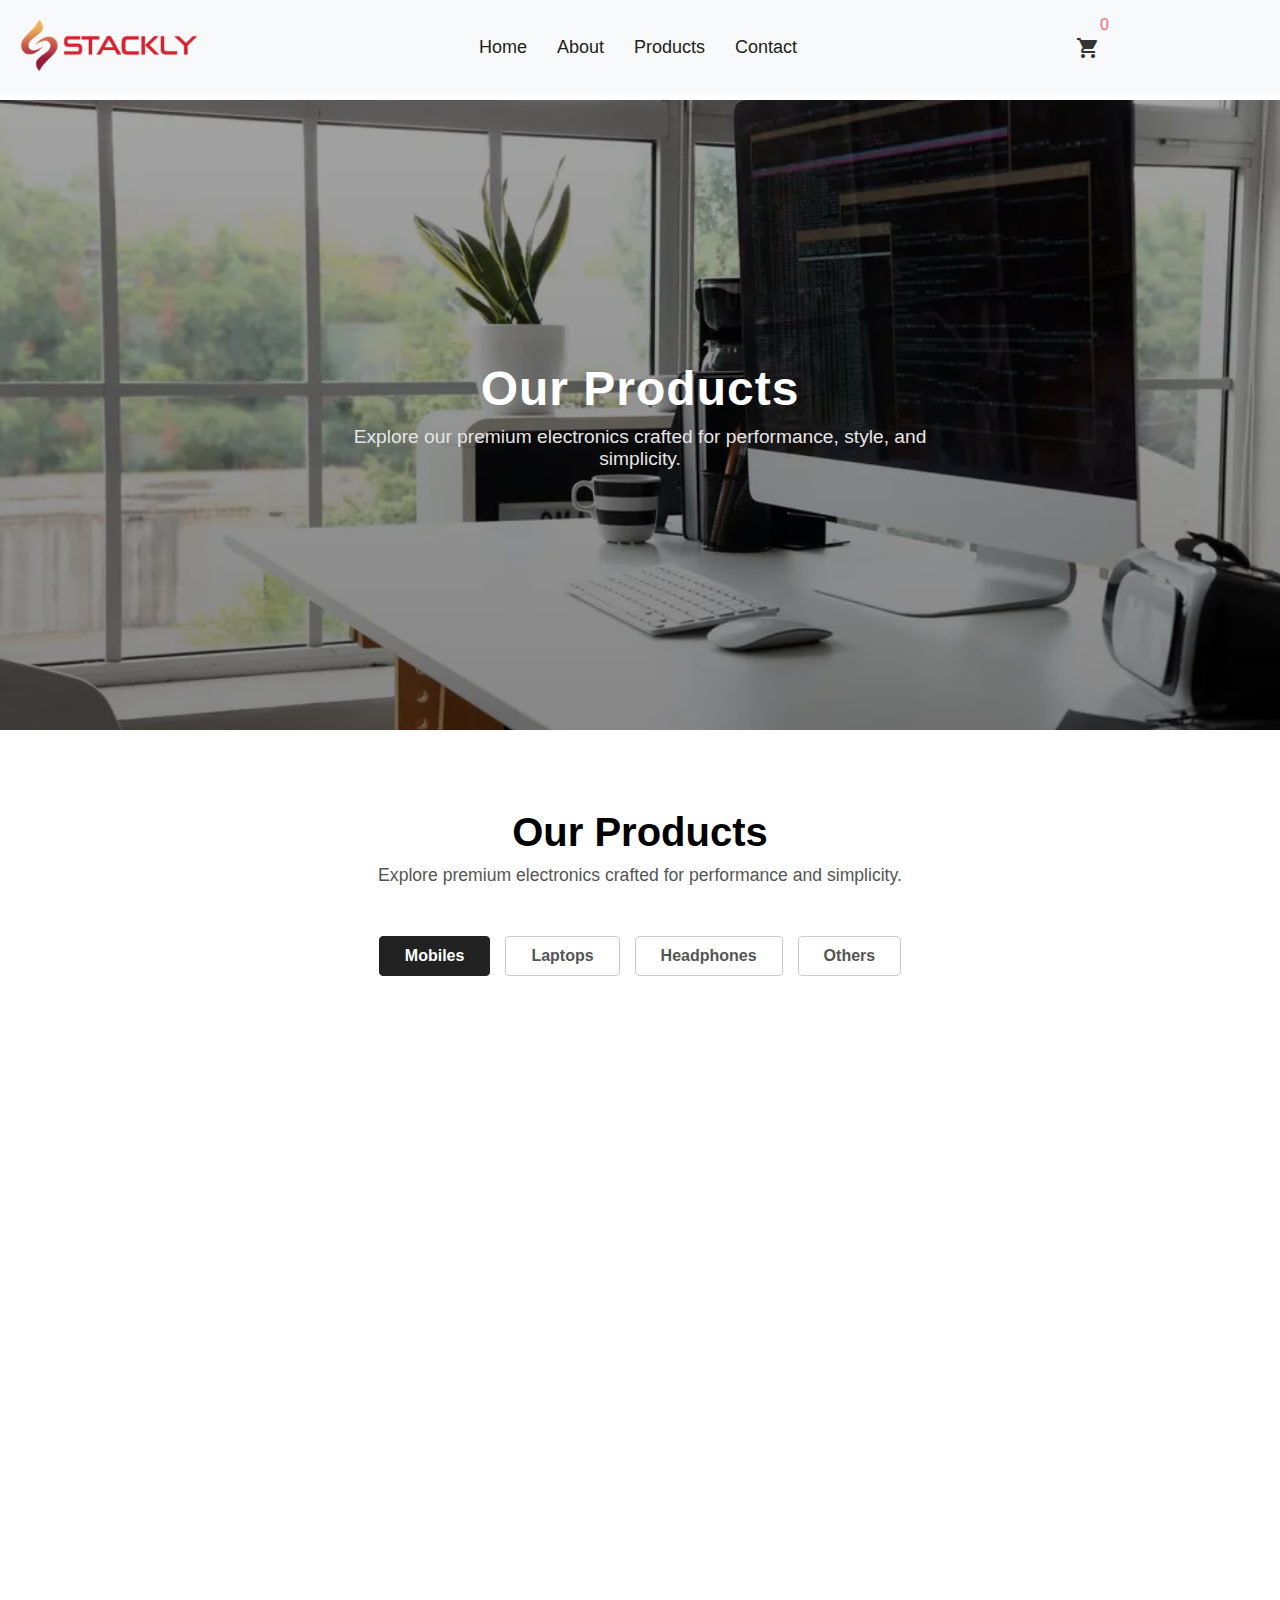
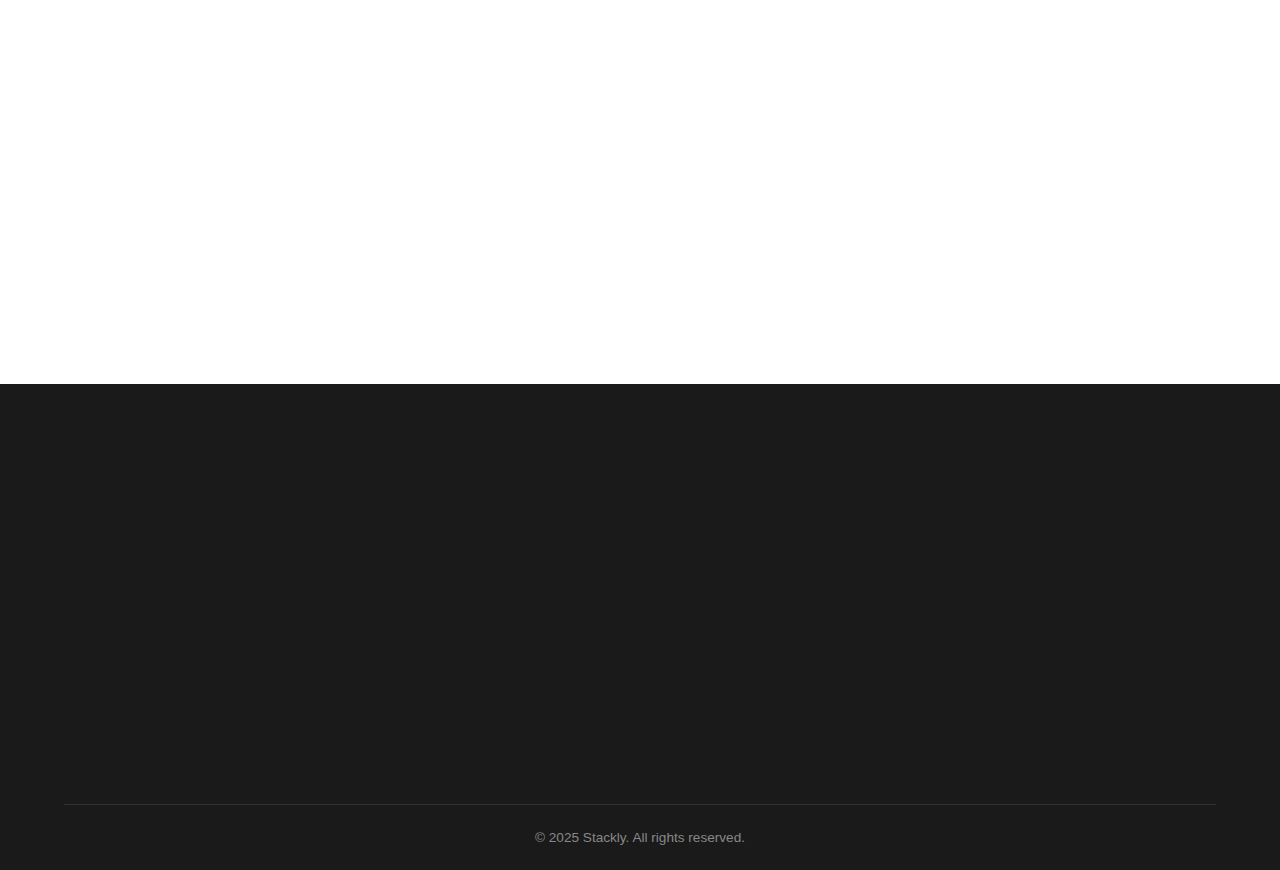
<file: product.html>
<!DOCTYPE html>
<html lang="en">

<head>
    <meta charset="UTF-8">
    <meta name="viewport" content="width=device-width, initial-scale=1.0">
    <title>Electronics Retail || Products</title>
    <link rel="stylesheet" href="product.css">
    <link rel="stylesheet" href="shared.css">
    <link href="https://cdn.jsdelivr.net/npm/aos@2.3.4/dist/aos.css" rel="stylesheet">
    <link rel="stylesheet" href="https://cdnjs.cloudflare.com/ajax/libs/font-awesome/6.5.2/css/all.min.css">
    <link href="https://fonts.googleapis.com/css2?family=Open+Sans:wght@300;400;600;700&display=swap" rel="stylesheet">
    <link href="https://fonts.googleapis.com/css2?family=Merriweather:wght@400;700&display=swap" rel="stylesheet">
    <link href="https://fonts.googleapis.com/icon?family=Material+Icons" rel="stylesheet">

</head>

<body>
    <div class="menu-header">
        <div class="menu">
            <a href="index.html" class="logo"><img src="./assets/stackly-logo1.png" alt="stackly-logo"></a>
            <div class="menu-items">
                <a href="index.html">Home </a>
                <a href="about.html">About</a>
                <a href="product.html">Products</a>
                <a href="contact.html">Contact</a>
                <div class="mobile-nav">
                    <a href="cart.html" class="cart-link">
                        <span class="material-icons">shopping_cart</span>
                        <span id="cart-count1">0</span>
                    </a><br>
                    <a href="404page.html">
                        <span class="material-icons">login</span>
                    </a>
                </div>
                <div class="btn-close">X</div>
            </div>
            <div class="menu-icons">
                <a href="cart.html" class="cart-link">
                    <span class="material-icons">shopping_cart</span>
                    <span id="cart-count">0</span>
                </a>
                <span class="material-icons">login</span>
            </div>
            <div class="hamburger">
                &#9776
            </div>
        </div>
    </div>
    <section class="products-hero">
        <div class="products-hero-content">
            <h1>Our Products</h1>
            <p>Explore our premium electronics crafted for performance, style, and simplicity.</p>
        </div>
    </section>

    <section class="products">
        <h2>Our Products</h2>
        <p class="subtext">Explore premium electronics crafted for performance and simplicity.</p>
        <div class="category-tabs" id="category-tabs"></div>
        <div id="product-container"></div>
    </section>
    <footer class="footer">
        <div class="footer-content">
            <div class="footer-section about" data-aos="fade-up" data-aos-delay="200">
                <h3>Stackly</h3>
                <p>Delivering innovation through simplicity. Explore premium electronics crafted for performance,
                    quality, and style.</p>
            </div>
            <div class="footer-section links" data-aos="fade-up" data-aos-delay="300">
                <h4>Quick Links</h4>
                <ul>
                    <li><a href="index.html">Home</a></li>
                    <li><a href="product.html">Products</a></li>
                    <li><a href="about.html">About</a></li>
                    <li><a href="contact.html">Contact</a></li>
                </ul>
            </div>
            <div class="footer-section contact" data-aos="fade-up" data-aos-delay="400">
                <h4>Contact Us</h4>
                <p><span class="material-icons">call</span> +91 98765 43210</p>
                <p><span class="material-icons">email</span> info@thestackly.com</p>
                <p><span class="material-icons">location_on</span> Salem, India</p>
            </div>
            <div class="footer-section social" data-aos="fade-up" data-aos-delay="500">
                <h4>Follow Us</h4>
                <div class="social-icons">
                    <a href="404page.html"><span class="material-icons">facebook</span></a>
                    <a href="404page.html"><span class="material-icons">alternate_email</span></a>
                    <a href="404page.html"><span class="material-icons">smart_display</span></a>
                </div>
            </div>
        </div>
        <div class="footer-bottom">
            <p>© 2025 Stackly. All rights reserved.</p>
        </div>
    </footer>

    <script src="shared.js"></script>
    <script src="script.js"></script>
    <script src="https://unpkg.com/aos@next/dist/aos.js"></script>
    <script>
        AOS.init({
            duration: 800
            // once: true
        });
    </script>

</body>

</html>
</file>
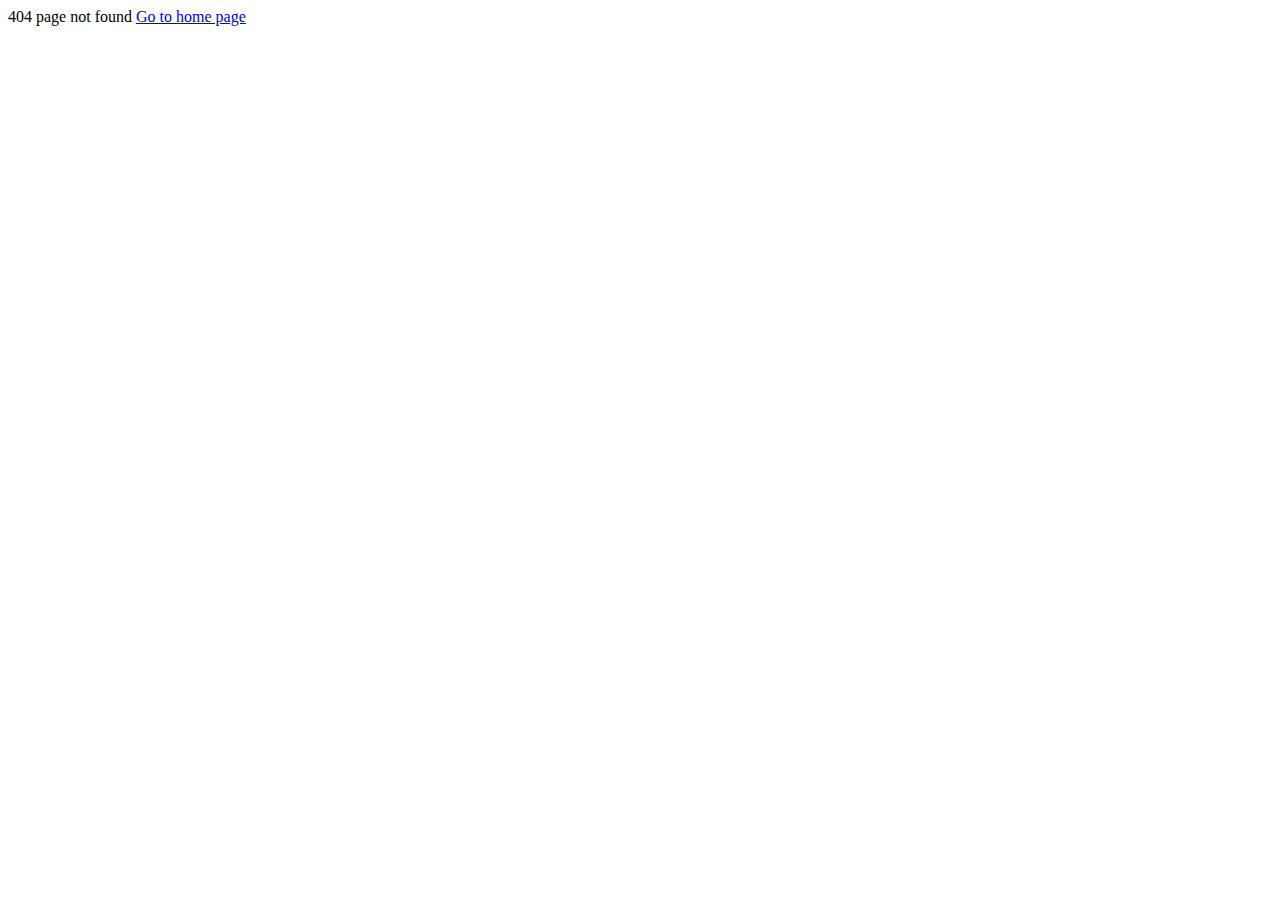
<file: homepage2/404page.html>
<!DOCTYPE html>
<html lang="en">
<head>
    <meta charset="UTF-8">
    <meta name="viewport" content="width=device-width, initial-scale=1.0">
    <title>404 Page || SaaS</title>
</head>
<body>
    404 page not found
    <a href="index.html"> Go to home page</a>
</body>
</html>
</file>
<file: style.css>
* {
    margin: 0%;
    padding: 0%;
    font-family: 'Inter', -apple-system, BlinkMacSystemFont, 'Segoe UI', Roboto, sans-serif;
}

header {
    position: fixed;
    top: 0px;
    width: 100%;
    z-index: 100;
}

.header-address {
    position: absolute;
    z-index: 10;
    background-color: #000000;
    padding-left: 50px;
}

.head-offer-container {
    display: flex;
    justify-content: space-evenly;
}

.header-contact {
    position: absolute;
    z-index: 10;
}

.offer-strip {
    background: #111;
    color: #fff;
    overflow: hidden;
    white-space: nowrap;
    font-size: 15px;
    padding: 8px 0;
    position: relative;
}

.scrolling-text {
    display: inline-block;
    padding-left: 100%;
    animation: scrollText 30s linear infinite;
    word-spacing: 5px;
    letter-spacing: 3px;
}

@keyframes scrollText {
    0% {
        transform: translateX(0);
    }

    100% {
        transform: translateX(-100%);
    }
}

.menu-header {
    position: fixed;
    top: 30px;
    width: 100%;
    z-index: 100;
}

.menu {
    display: flex;
    flex-direction: row;
    justify-content: space-between;
    align-items: center;
    gap: 30px;
    padding: 20px;
    background-color: #f8f9fa;

}

.logo img {
    width: 180px;
}

.menu-items {
    display: flex;
    flex-direction: row;
    gap: 30px;

}

.menu-items a {
    text-decoration: none;
    font-size: 18px;
    color: #212121;
    transition: all 0.3s ease-in;
}

.menu-items a:hover {
    color: #000000;
    transform: scale(1.07)
}

.menu-icons {
    display: flex;
    gap: 20px;
    margin-right: 20px;
}

.material-icons {
    font-size: 28px;
    color: #333;
    vertical-align: middle;
    cursor: pointer;
}

.menu-icons-items {
    display: none;
}

.btn-close {
    display: none;
}

.hamburger {
    display: none;
}

@media (max-width:678px) {
    .menu-items {
        display: none;
    }

    .menu-icons {
        display: none;
    }
}

@media (max-width:768px) {

    .menu-items {
        display: none;
    }

    .menu-items {
        flex-direction: column;
        background: #0e0d0dcc;
        position: fixed;
        top: 0;
        right: -350px;
        width: 180px;
        /* height: 100%; */
        padding: 60px 20px;
        transition: right 0.3s ease;
        z-index: 999;

    }

    .menu-items a {
        color: rgb(215, 212, 212);
    }

    .menu-items a:hover {
        color: #f8f9fa;
    }

    .menu-items button {
        color: rgb(255, 255, 255);
    }

    .btn-close {
        display: block;
        cursor: pointer;
        color: #ff0000;
        top: 10%;
        font-weight: 900;
        right: 30%;
        position: absolute;
    }

    .hamburger {
        display: block;
        margin-right: 20px;
        cursor: pointer;
        color: var(--black);

    }

    .menu-items.show {
        right: -30px;
        display: flex;
        flex-direction: column;
        flex-wrap: wrap;
        justify-content: flex-start;
        align-content: flex-start;
    }

    .hamburger:hover {
        color: #b82e5e;
    }

}

.hero-slider {
    position: relative;
    width: 100%;
    height: 100vh;
    min-height: 600px;
    overflow: hidden;
    background-color: #111;
}

.hero-slide {
    position: absolute;
    top: 0;
    left: 0;
    width: 100%;
    height: 100%;
    opacity: 0;
    visibility: hidden;
    transition: opacity 1s ease-in-out, visibility 1s ease-in-out;
}

.hero-slide.active {
    opacity: 1;
    visibility: visible;
}

.hero-slide img {
    position: absolute;
    top: 0;
    left: 0;
    width: 100%;
    height: 100%;
    object-fit: cover;
    z-index: 1;
}

.hero-slide::before {
    content: '';
    position: absolute;
    top: 0;
    left: 0;
    width: 100%;
    height: 100%;
    z-index: 2;
    background: linear-gradient(90deg, rgba(0, 0, 0, 0.6) 0%, rgba(0, 0, 0, 0) 70%);
}

.hero-content {
    position: absolute;
    top: 50%;
    left: 10%;
    transform: translateY(-50%);
    z-index: 3;
    color: #FFFFFF;
    max-width: 550px;
}

.hero-content h1 {
    font-size: 3.5rem;
    font-weight: 700;
    margin: 0 0 1rem 0;
}

.hero-content p {
    font-size: 1.15rem;
    line-height: 1.6;
    margin: 0 0 2rem 0;
    opacity: 0.9;
}

.shop-btn {
    padding: 12px 28px;
    font-size: 0.9rem;
    font-weight: 600;
    color: #000000;
    background-color: #FFFFFF;
    border: none;
    border-radius: 4px;
    cursor: pointer;
    text-transform: uppercase;
    letter-spacing: 0.5px;
    transition: all 0.3s ease;
}

.shop-btn:hover {
    background-color: #f0f0f0;
    transform: translateY(-2px);
}

.hero-content h1,
.hero-content p,
.hero-content .shop-btn {
    opacity: 0;
    transform: translateY(20px);
    transition: opacity 0.6s ease-out, transform 0.6s ease-out;
}

.hero-slide.active .hero-content h1 {
    opacity: 1;
    transform: translateY(0);
    transition-delay: 0.3s;
}

.hero-slide.active .hero-content p {
    opacity: 1;
    transform: translateY(0);
    transition-delay: 0.5s;
}

.hero-slide.active .hero-content .shop-btn {
    opacity: 1;
    transform: translateY(0);
    transition-delay: 0.7s;
}

.slider-dots {
    position: absolute;
    bottom: 30px;
    left: 50%;
    transform: translateX(-50%);
    z-index: 10;
    display: flex;
    gap: 12px;
}

.dot {
    width: 10px;
    height: 10px;
    background-color: rgba(255, 255, 255, 0.4);
    border-radius: 50%;
    cursor: pointer;
    transition: background-color 0.3s ease;
}

.dot.active,
.dot:hover {
    background-color: #FFFFFF;
}


.featured-products {
    padding: 80px 5%;
    background-color: #FFFFFF;
}

.section-title {
    text-align: center;
    font-size: 2rem;
    font-weight: 600;
    color: #222222;
    margin-bottom: 50px;
}

.product-grid {
    display: grid;
    grid-template-columns: repeat(3, 1fr);
    gap: 30px;
    max-width: 1200px;
    margin: 0 auto;
}

.product-card {
    text-decoration: none;
    color: #222222;
    display: block;
}

.product-card h3 {
    font-size: 1.1rem;
    font-weight: 600;
    margin: 15px 0 5px 0;
}

.product-card .product-price {
    font-size: 1rem;
    color: #555555;
    margin: 0;
}


.product-image-container {
    overflow: hidden;
    background-color: #f4f4f4;
    aspect-ratio: 1/1;
}

.product-card img {
    width: 100%;
    height: 100%;
    object-fit: cover;
    transition: transform 0.4s ease-out;
}

.product-card:hover img {
    transform: scale(1.05);
}

.product-card:hover h3 {
    color: #000000;
}


@media (max-width: 768px) {
    .product-grid {
        grid-template-columns: repeat(2, 1fr);
        gap: 20px;
    }

    .section-title {
        font-size: 1.5rem;
    }
}

@media (max-width: 480px) {
    .product-grid {
        grid-template-columns: 1fr;
    }
}


.category-section {
    background-color: #f9f9f9;
    padding: 80px 5%;
}

.section-title {
    text-align: center;
    font-size: 2rem;
    font-weight: 600;
    color: #222222;
    margin-bottom: 50px;
}

.category-grid {
    display: grid;
    grid-template-columns: repeat(3, 1fr);
    gap: 30px;
    max-width: 1200px;
    margin: 0 auto;
}


.category-card {
    text-decoration: none;
    display: block;
    position: relative;
    overflow: hidden;
    border-radius: 4px;
    aspect-ratio: 4/3;
}

.category-card img {
    width: 100%;
    height: 100%;
    object-fit: cover;
    transition: transform 0.4s ease-out;
}

.category-card::before {
    content: '';
    position: absolute;
    top: 0;
    left: 0;
    width: 100%;
    height: 100%;
    background-color: rgba(0, 0, 0, 0.4);
    z-index: 2;
    transition: background-color 0.3s ease;
}

.category-card h3 {
    position: absolute;
    top: 50%;
    left: 50%;
    transform: translate(-50%, -50%);
    z-index: 3;
    color: #FFFFFF;
    font-size: 1.75rem;
    font-weight: 600;
    text-align: center;
    width: 100%;
    margin: 0;
}

.category-card:hover img {
    transform: scale(1.05);
}

.category-card:hover::before {
    background-color: rgba(0, 0, 0, 0.6);
}

@media (max-width: 768px) {
    .category-grid {
        grid-template-columns: repeat(2, 1fr);
        gap: 20px;
    }
}

@media (max-width: 480px) {
    .category-grid {
        grid-template-columns: 1fr;
    }
}

.value-proposition {
    display: grid;
    grid-template-columns: 1fr 1fr;
    align-items: center;
    gap: 40px;
    padding: 80px 5%;
    background-color: #FFFFFF;
    max-width: 1200px;
    margin: 0 auto;
}

.value-text-content h2 {
    font-size: 2rem;
    font-weight: 600;
    color: #222222;
    margin-bottom: 25px;
}

.value-text-content p {
    font-size: 1.05rem;
    line-height: 1.7;
    color: #444444;
    margin-bottom: 20px;
}

.value-text-content p strong {
    font-weight: 600;
    color: #111111;
}

.value-text-content .tagline {
    font-size: 1.2rem;
    font-weight: 500;
    color: #000000;
    border-left: 3px solid #000000;
    padding-left: 20px;
    margin-top: 30px;
}

.value-image-container img {
    width: 100%;
    height: auto;
    object-fit: cover;
    aspect-ratio: 4/3;
    border-radius: 4px;
}

@media (max-width: 768px) {
    .value-proposition {
        grid-template-columns: 1fr;
        padding: 60px 5%;
    }

    .value-text-content h2 {
        font-size: 1.5rem;
    }

    .value-image-container {
        order: -1;
    }
}

.why-choose-us {
    background-color: #f9f9f9;
    padding: 80px 5%;
}


.why-choose-us h2 {
    text-align: center;
    font-size: 2rem;
    font-weight: 600;
    color: #222222;
    margin-bottom: 50px;
}


.features {
    display: grid;
    grid-template-columns: repeat(4, 1fr);
    gap: 30px;

    max-width: 1200px;
    margin: 0 auto;
}


.feature-box {
    background-color: #FFFFFF;
    padding: 35px;
    text-align: center;
    border-radius: 4px;
    box-shadow: 0 4px 12px rgba(0, 0, 0, 0.05);
    transition: transform 0.3s ease-out, box-shadow 0.3s ease-out;
}

.feature-box .material-icons {
    font-size: 3rem;
    color: #222222;
    margin-bottom: 20px;
}

.feature-box h3 {
    font-size: 1.2rem;
    font-weight: 600;
    color: #222222;
    margin: 0 0 10px 0;
}

.feature-box p {
    font-size: 0.95rem;
    line-height: 1.6;
    color: #555555;
    margin: 0;
}

.feature-box:hover {
    transform: translateY(-5px);
    box-shadow: 0 8px 16px rgba(0, 0, 0, 0.08);
}

@media (max-width: 992px) {
    .features {
        grid-template-columns: repeat(2, 1fr);
    }
}

@media (max-width: 576px) {
    .features {
        grid-template-columns: 1fr;
    }
}

.footer {
    background-color: #1a1a1a;
    color: #a0a0a0;
    padding: 60px 5% 0 5%;
    font-size: 0.9rem;
}

.footer-content {
    display: grid;
    grid-template-columns: repeat(4, 1fr);
    gap: 40px;
    max-width: 1200px;
    margin: 0 auto;
    padding-bottom: 40px;
}

.footer-section h3,
.footer-section h4 {
    font-size: 1.1rem;
    font-weight: 600;
    color: #FFFFFF;
    margin: 0 0 20px 0;
}

.footer-section p {
    line-height: 1.7;
    margin: 0 0 10px 0;
}

.footer-section.about h3 {
    font-size: 1.3rem;
    margin-bottom: 15px;
}

.footer-section.links ul {
    list-style: none;
    padding: 0;
    margin: 0;
}

.footer-section.links li {
    margin-bottom: 12px;
}

.footer-section.links a {
    text-decoration: none;
    color: #a0a0a0;
    transition: color 0.3s ease;
}

.footer-section.links a:hover {
    color: #FFFFFF;
}

.footer-section.contact p {
    display: flex;
    align-items: center;
    margin-bottom: 12px;
}

.footer-section.contact .material-icons {
    font-size: 1.2rem;
    margin-right: 10px;
    color: #FFFFFF;
}


.social-icons {
    display: flex;
    gap: 15px;
}

.social-icons span {
    text-decoration: none;
    font-size: 1.5rem;
    color: rgb(243, 243, 243) !important;
    transition: color 0.3s ease, transform 0.3s ease;
}

.social-icons span:hover {
    color: #FFFFFF;
    transform: scale(1.1);
}


.footer-bottom {
    text-align: center;
    padding: 25px 0;
    border-top: 1px solid #333333;
    font-size: 0.85rem;
    color: #888888;
}

@media (max-width: 992px) {
    .footer-content {
        grid-template-columns: repeat(2, 1fr);
    }
}

@media (max-width: 576px) {
    .footer-content {
        grid-template-columns: 1fr;
    }

    .footer-section {
        margin-bottom: 20px;
    }
}

.cart-link {
    position: relative;
}

#cart-count {
    position: absolute;
    top: -20px;
    color: rgb(255, 99, 125);
}
</file>
<file: shared.css>
* {
    margin: 0%;
    padding: 0%;
    font-family: 'Inter', -apple-system, BlinkMacSystemFont, 'Segoe UI', Roboto, sans-serif;
}

body {
    padding-top: 100px;
}

.menu-header {
    position: fixed;
    top: 0;
    width: 100%;
    z-index: 100;
}

.menu {
    display: flex;
    flex-direction: row;
    justify-content: space-between;
    align-items: center;
    gap: 30px;
    padding: 20px;
    background-color: #f8f9fa;

}

.logo img {
    width: 180px;
}

.menu-items {
    display: flex;
    flex-direction: row;
    gap: 30px;

}

.menu-items a {
    text-decoration: none;
    font-size: 18px;
    color: #212121;
    transition: all 0.3s ease-in;
}

.menu-items a:hover {
    color: #000000;
    transform: scale(1.07)
}

.menu-icons {
    display: flex;
    gap: 20px;
    margin-right: 20px;
}

.material-icons {
    font-size: 28px;
    color: #333;
    vertical-align: middle;
    cursor: pointer;
}

.menu-icons-items {
    display: none;
}

.btn-close {
    display: none;
}

.hamburger {
    display: none;
}

.mobile-nav {
    display: none;
}

@media (max-width:678px) {
    .menu-items {
        display: none;
    }

    .menu-icons {
        display: none;
    }
}

@media (max-width:768px) {

    .menu-items {
        display: none;
    }

    .menu-items {
        flex-direction: column;
        background: #0e0d0dcc;
        position: fixed;
        top: 0;
        right: -350px;
        width: 180px;
        /* height: 100%; */
        padding: 60px 20px;
        transition: right 0.3s ease;
        z-index: 999;

    }

    .menu-items a {
        color: rgb(215, 212, 212);
    }

    .menu-items a:hover {
        color: #f8f9fa;
    }

    .menu-items button {
        color: rgb(255, 255, 255);
    }

    .btn-close {
        display: block;
        cursor: pointer;
        color: #ff0000 !important;
        top: 10%;
        font-weight: 900;
        right: 30%;
        position: absolute;
    }

    .btn-close span {
        color: rgb(248, 0, 0) !important;
    }

    .hamburger {
        display: block;
        margin-right: 20px;
        cursor: pointer;
        color: var(--black);

    }

    .menu-items.show {
        right: -30px;
        display: flex;
        flex-direction: column;
        flex-wrap: wrap;
        justify-content: flex-start;
        align-content: flex-start;
    }

    .hamburger:hover {
        color: #b82e5e;
    }

    .mobile-nav {
        display: flex;
        flex-direction: column;

    }

    .mobile-nav .material-icons {
        color: white;
    }

}



.footer {
    background-color: #1a1a1a;
    color: #a0a0a0;
    padding: 60px 5% 0 5%;
    font-size: 0.9rem;
}


.footer-content {
    display: grid;
    grid-template-columns: repeat(4, 1fr);
    gap: 40px;
    max-width: 1200px;
    margin: 0 auto;
    padding-bottom: 40px;
}


.footer-section h3,
.footer-section h4 {
    font-size: 1.1rem;
    font-weight: 600;
    color: #FFFFFF;
    margin: 0 0 20px 0;
}

.footer-section p {
    line-height: 1.7;
    margin: 0 0 10px 0;
}


.footer-section.about p {
    margin-top: 10px;
    text-indent: 40px;
}

.footer-section.links ul {
    list-style: none;
    padding: 0;
    margin: 0;
}

.footer-section.links li {
    margin-bottom: 12px;
}

.footer-section.links a {
    text-decoration: none;
    color: #a0a0a0;
    transition: color 0.3s ease;
}

.footer-section.links a:hover {
    color: #FFFFFF;
}


.footer-section.contact p {
    display: flex;
    align-items: center;
    margin-bottom: 12px;
}

.footer-section.contact .material-icons {
    font-size: 1.2rem;
    margin-right: 10px;
    color: #FFFFFF;
}


.social-icons {
    display: flex;
    gap: 15px;
}

.social-icons span {
    text-decoration: none;
    /* color: #a0a0a0; */
    font-size: 1.5rem;
    color: white;
    transition: color 0.3s ease, transform 0.3s ease;
}

.social-icons span:hover {
    color: #ff00bf;
    transform: scale(1.1);
}


.footer-bottom {
    text-align: center;
    padding: 25px 0;
    border-top: 1px solid #333333;
    font-size: 0.85rem;
    color: #888888;
}


@media (max-width: 992px) {
    .footer-content {
        grid-template-columns: repeat(2, 1fr);
    }
}

@media (max-width: 576px) {
    .footer-content {
        grid-template-columns: 1fr;
    }

    .footer-section {
        margin-bottom: 20px;
    }
}

.cart-link {
    position: relative;
}

#cart-count {
    position: absolute;
    top: -20px;
    color: rgb(255, 99, 125);
}

#cart-count1 {
    position: absolute;
    top: -20px;
    color: rgb(255, 99, 125);
}

#toast {
  visibility: hidden;
  min-width: 260px;
  background: #333;
  color: #fff;
  text-align: center;
  border-radius: 8px;
  padding: 14px;
  position: fixed;
  left: 50%;
  bottom: 40px;
  transform: translateX(-50%);
  z-index: 9999;
  font-size: 15px;
  opacity: 0;
  transition: opacity 0.4s, bottom 0.4s;
}

/* Show state */
#toast.show {
  visibility: visible;
  opacity: 1;
  bottom: 60px;
}
</file>
<file: about.css>
:root {
     --color-blue: #007bff;
     --color-green: #28a745;
     --color-orange: #fd7e14;
     --color-purple: #6f42c1;
     --color-red: #dc3545;
     --color-brown: #8B4513;
     --color-text-dark: #222222;
     --color-text-light: #555555;
     --color-bg-light: #f9f9f9;
     --color-border: #eeeeee;
 }

 html {
     /* scroll-behavior: smooth; */
 }

 body {

     /* -webkit-font-smoothing: antialiased; */
     animation: fadeIn 0.8s ease-out;
 }

 h1,
 h2,
 h3,
 h4,
 h5,
 h6 {
     color: var(--color-text-dark);
     margin-top: 0;
 }

 p {
     line-height: 1.7;
     margin-top: 0;
 }

 img {
     max-width: 100%;
     height: auto;
 }

 .container {
     max-width: 1200px;
     margin: 0 auto;
     padding: 0 5%;

 }

 .container-narrow {
     max-width: 800px;
     margin: 0 auto;
     padding: 0 5%;
 }

 .about-section {
     padding: 80px 0;
     border-top: 1px solid var(--color-border);
     opacity: 0;
     animation: fadeInUp 0.8s ease-out forwards;
 }

 .bg-light {
     background-color: var(--color-bg-light);
 }

 h2 {
     font-size: 2.25rem;
     font-weight: 600;
     margin-bottom: 20px;
     position: relative;
     padding-left: 15px;
 }

 h2::before {
     content: '';
     position: absolute;
     left: 0;
     top: 50%;
     transform: translateY(-50%);
     width: 5px;
     height: 30px;
     border-radius: 2px;
 }

 #story h2::before {
     background-color: var(--color-green);
 }

 #mission h2::before {
     background-color: var(--color-orange);
 }

 #offer h2::before {
     background-color: var(--color-purple);
 }

 #why-us h2::before {
     background-color: var(--color-red);
 }

 #values h2::before {
     background-color: var(--color-brown);
 }

 #contact h2::before {
     background-color: var(--color-blue);
 }

 .layout-centered h2,
 .layout-centered .section-subtitle {
     text-align: center;
 }

 .layout-centered h2 {
     padding-left: 0;
     /* No accent for centered titles */
 }

 .layout-centered h2::before {
     display: none;
     /* Hide accent */
 }


 /* --- 4. "ABOUT" (HERO SECTION) --- */
 .about-hero {
     background-image: linear-gradient(rgba(0, 0, 0, 0.666), rgba(0, 0, 0, 0.648)), url('./assets/about-hero.webp');
     background-size: cover;
     background-position: center;
     background-repeat: no-repeat;
     background-attachment: fixed;
     padding: 80px 0 60px 0;
     text-align: center;
     height: 50vh;
     /* opacity: 0; */
     /* animation: fadeInUp 0.8s ease-out 0.2s forwards; */
 }

 .about-hero h1 {
     font-size: 3rem;
     /* Bigger */
     font-weight: 700;
     margin-bottom: 20px;
     color: var(--color-blue);
     /* Color for the main heading */
 }

 .about-hero .subtitle {
     font-size: 1.25rem;
     font-weight: 500;
     color: rgb(228, 226, 226);
     margin-bottom: 20px;
 }

 .about-hero p {
     color: #e7f3ff;
 }

 /* --- 5. 2-COLUMN SPLIT LAYOUT --- */
 .layout-split .container {
     display: grid;
     grid-template-columns: 1fr 1fr;
     gap: 60px;
     align-items: center;
 }

 .split-image img {
     border-radius: 8px;
     background-color: #f7f7f7;
     /* Hover animation */
     transition: transform 0.4s ease-out, box-shadow 0.4s ease-out;
 }

 .split-image img:hover {
     transform: scale(1.03);
     box-shadow: 0 10px 30px rgba(0, 0, 0, 0.1);
 }

 .layout-reverse .split-image {
     order: 2;
 }

 .layout-reverse .split-text {
     order: 1;
 }

 /* --- 6. STYLED LISTS --- */
 .styled-list {
     list-style: none;
     padding-left: 0;
 }

 .styled-list li {
     position: relative;
     padding-left: 30px;
     margin-bottom: 12px;
     font-size: 1rem;
     font-weight: 500;
 }

 .styled-list li::before {
     content: '✔';
     position: absolute;
     left: 0;
     top: 0;
     font-weight: 600;
 }

 /* Color-coded checkmarks */
 .list-green li::before {
     color: var(--color-green);
 }

 .list-orange li::before {
     color: var(--color-orange);
 }

 /* --- 7. "WHAT WE OFFER" (PURPLE) --- */
 .offer-list {
     display: grid;
     grid-template-columns: 1fr 1fr;
     gap: 15px 30px;
     text-align: left;
     list-style: none;
     padding-left: 0;
     margin: 30px 0;
 }

 .offer-list li {
     position: relative;
     padding-left: 30px;
     font-weight: 500;
 }

 .offer-list li::before {
     content: '✔';
     position: absolute;
     left: 0;
     top: 0;
     color: var(--color-purple);
     /* Purple checkmark */
     font-weight: 600;
 }

 .choose-bg {
     box-shadow: 0 8px 25px rgba(0, 0, 0, 0.304);

 }

 /* --- 8. GRID LAYOUTS ("Why Us" & "Values") --- */
 .section-subtitle {
     text-align: center;
     font-size: 1.1rem;
     max-width: 600px;
     margin: -10px auto 50px auto;
     /* Pull up */
 }

 .grid-container {
     display: grid;
     grid-template-columns: repeat(3, 1fr);
     gap: 30px;
 }

 /* "Why Choose Us" Card (Red) */
 #why-choose-us-grid .grid-item {
     background-color: #FFFFFF;
     padding: 30px;
     border: 1px solid var(--color-border);
     border-radius: 8px;
     transition: all 0.3s ease-out;
 }

 #why-choose-us-grid .grid-item:hover {
     transform: translateY(-8px);
     box-shadow: 0 8px 25px rgba(0, 0, 0, 0.08);
 }

 #why-choose-us-grid .grid-item h4 {
     font-size: 1.15rem;
     margin-bottom: 10px;
 }

 #why-choose-us-grid .icon-check {
     color: var(--color-red);
     /* Red checkmark */
     font-weight: 600;
     margin-right: 8px;
 }

 #values {
     height: 100vh;
     display: flex;
     align-items: center;
 }

 /* "Our Values" Card (Brown) */
 #values-grid .grid-item-simple {
     background-color: #FFFFFF;
     border-radius: 8px;
     padding: 25px;
     transition: all 0.3s ease-out;
 }

 #values-grid .grid-item-simple:hover {
     transform: translateY(-5px);
     box-shadow: 0 4px 12px rgba(0, 0, 0, 0.05);
 }

 #values-grid .grid-item-simple h4 {
     font-size: 1.15rem;
     margin-bottom: 10px;
     color: var(--color-brown);
     /* Brown heading */
 }

 /* --- 9. "CONTACT US" (Blue) --- */
 #contact {
     background: linear-gradient(160deg, #faf4f6b3, #fffafab3);
     /* margin: 6%; */
     /* background-attachment: fixed; */
     background-size: cover;
     background-position: center;
     background-repeat: no-repeat;
     background-attachment: fixed;

 }

 .contact-box {
     display: grid;
     grid-template-columns: repeat(3, 1fr);
     gap: 30px;
     margin-top: 50px;

 }

 .contact-item {
     border: 1px solid var(--color-border);
     border-radius: 8px;
     padding: 30px;
     text-align: center;
     background-color: #FFFFFF;
     transition: all 0.3s ease-out;
     box-shadow: 0 8px 25px rgba(0, 0, 0, 0.156);
 }

 .contact-item:hover {
     transform: translateY(-8px);
     box-shadow: 0 8px 25px rgba(0, 38, 255, 0.304);
 }

 .contact-item .material-icons {
     font-size: 2.5rem;
     color: var(--color-blue);
     /* Blue icon */
     margin-bottom: 15px;
 }

 .contact-item h4 {
     font-size: 1.15rem;
     margin-bottom: 5px;
 }

 .contact-item p {
     margin: 0;
     font-weight: 500;
 }

 .contact-item a {
     text-decoration: none;
     font-weight: 500;
     color: var(--color-text-light);
 }

 .contact-item a:hover {
     color: var(--color-blue);
 }

 /* --- 10. ANIMATIONS --- */
 @keyframes fadeIn {
     from {
         opacity: 0;
     }

     to {
         opacity: 1;
     }
 }

 @keyframes fadeInUp {
     from {
         opacity: 0;
         transform: translateY(20px);
     }

     to {
         opacity: 1;
         transform: translateY(0);
     }
 }

 /* --- 11. RESPONSIVE --- */
 @media (max-width: 900px) {
     .layout-split .container {
         grid-template-columns: 1fr;
     }

     .layout-reverse .split-image {
         order: 1;
     }

     .grid-container {
         grid-template-columns: 1fr 1fr;
     }

     .contact-box {
         grid-template-columns: 1fr 1fr;
     }
 }

 @media (max-width: 600px) {
     h2 {
         font-size: 1.8rem;
     }

     .about-hero h1 {
         font-size: 2.25rem;
     }

     .about-hero .subtitle {
         font-size: 1.1rem;
     }

     .offer-list {
         grid-template-columns: 1fr;
     }

     .grid-container {
         grid-template-columns: 1fr;
     }

     .contact-box {
         grid-template-columns: 1fr;
     }
 }
</file>
<file: cart.css>
/* ===============================
   CART PAGE STYLING
=============================== */

.cart {
  padding: 120px 10%;
  background-color: #fff;
  font-family: 'Poppins', sans-serif;
}

.cart h2 {
  text-align: center;
  color: #00bcd4;
  font-size: 2rem;
  margin-bottom: 40px;
}

/* Cart Item Container */
.cart-container {
  display: flex;
  flex-direction: column;
  gap: 20px;
}

/* Individual Cart Items */
.cart-item {
  display: flex;
  align-items: center;
  justify-content: space-between;
  background: #f8f9fa;
  padding: 15px 20px;
  border-radius: 10px;
  box-shadow: 0 4px 12px rgba(0, 0, 0, 0.05);
  transition: transform 0.2s ease, box-shadow 0.2s ease;
}

.cart-item:hover {
  transform: translateY(-3px);
  box-shadow: 0 6px 15px rgba(0, 0, 0, 0.08);
}

/* Product Image */
.cart-item img {
  width: 80px;
  height: 80px;
  border-radius: 10px;
  object-fit: cover;
}

/* Product Name */
.cart-item h3 {
  flex: 1;
  font-size: 1.1rem;
  color: #222;
  margin-left: 20px;
}

/* Price & Quantity */
.cart-item p {
  color: #00bcd4;
  font-weight: 600;
  margin: 0 10px;
}

/* Remove Button */
.remove-btn {
  background: #ff5252;
  color: #fff;
  border: none;
  padding: 8px 15px;
  border-radius: 6px;
  cursor: pointer;
  transition: background 0.3s ease, transform 0.2s ease;
  font-size: 0.9rem;
}

.remove-btn:hover {
  background: #ff1744;
  transform: scale(1.05);
}

/* Checkout Summary */
.cart-summary {
  margin-top: 40px;
  text-align: right;
}

.cart-summary p {
  font-size: 1.2rem;
  color: #111;
  margin-bottom: 15px;
}

/* Checkout Button */
.checkout-btn {
  background-color: #00bcd4;
  color: #fff;
  border: none;
  padding: 12px 35px;
  border-radius: 30px;
  font-size: 1rem;
  cursor: pointer;
  transition: background 0.3s ease, transform 0.3s ease;
}

.checkout-btn:hover {
  background-color: #03a9f4;
  transform: translateY(-3px);
}

/* Responsive Design */
@media (max-width: 768px) {
  .cart-item {
    flex-direction: column;
    text-align: center;
    gap: 10px;
  }

  .cart-item h3 {
    margin: 10px 0;
  }

  .cart-summary {
    text-align: center;
  }
}
</file>
<file: contact.css>
:root {
    --color-primary: #007bff;
    --color-secondary: #6c757d;
    --color-accent: #198754;
    --color-info: #fd7e14;
    --color-social: #6f42c1;
    --color-text-dark: #222222;
    --color-text-light: #555555;
    --color-bg-light: #f9f9f9;
    --color-border: #eeeeee;
    --color-error: red;
    --color-success: green;
}

.contact-hero {
    background: linear-gradient(rgba(0, 0, 0, 0.35),
            rgba(0, 0, 0, 0.5)), url('./assets/contact-hero.webp');
    background-position: center center;
    background-size: cover;
    background-attachment: fixed;
    height: 70vh;
    display: flex;
    flex-direction: column;
    text-align: center;
    align-items: center;
    justify-content: center;
    color: white;
    gap: 40px;
}

.hero-content {
    max-width: 1000px;
    display: flex;
    flex-direction: column;
    align-items: center;
    gap: 30px;
    line-height: 35px;
    letter-spacing: 1.5px;
}

.contact-head {
    text-align: center;
    margin-top: 2%;
}

.contact-cards {
    display: grid;
    grid-template-columns: repeat(auto-fit, minmax(280px, 1fr));
    gap: 30px;
    max-width: 1200px;
    margin: 0 auto;
    padding: 80px 5%;
}

.contact-card {
    background-color: #FFFFFF;
    border: 1px solid var(--color-border);
    border-radius: 8px;
    padding: 30px;
    box-shadow: 0 4px 12px rgba(0, 0, 0, 0.05);
    transition: transform 0.3s ease, box-shadow 0.3s ease;
}

.contact-card:hover {
    transform: translateY(-8px);
    box-shadow: 0 10px 20px rgba(0, 0, 0, 0.08);
}

.contact-card.full-width .card-icon {
    margin-left: auto;
    margin-right: auto;
}

.card-icon {
    width: 60px;
    height: 60px;
    border-radius: 50%;
    display: flex;
    align-items: center;
    justify-content: center;
    margin-bottom: 20px;
}

.card-icon .material-icons {
    font-size: 2rem;
}

.contact-primary .card-icon {
    background-color: #e6f2ff;
    color: var(--color-primary);
}

.contact-secondary .card-icon {
    background-color: #f0f1f2;
    color: var(--color-secondary);
}

.contact-accent .card-icon {
    background-color: #e8f3ec;
    color: var(--color-accent);
}

.contact-info .card-icon {
    background-color: #fff2e8;
    color: var(--color-info);
}

.contact-social .card-icon {
    background-color: #f1eef9;
    color: var(--color-social);
}

.contact-card h3 {
    font-size: 1.25rem;
    font-weight: 600;
    color: var(--color-text-dark);
    margin: 0 0 10px 0;
}

.contact-card p {
    font-size: 1rem;
    line-height: 1.6;
    margin: 0 0 10px 0;
}

.contact-card a {
    text-decoration: none;
    font-weight: 600;
}

.contact-card p a {
    color: var(--color-text-dark);
    transition: color 0.3s ease;
}

.contact-card p a:hover {
    color: var(--color-primary);
}

.contact-card .muted {
    font-size: 0.9rem;
    color: #888;
    margin-top: 5px;
}

.card-link {
    color: var(--color-primary);
    font-size: 0.9rem;
    font-weight: 600;
    transition: color 0.3s ease;
}

.card-link:hover {
    color: #0056b3;
}

.contact-card ul.hours {
    list-style: none;
    padding: 0;
    margin: 0;
}

.hours li {
    display: flex;
    justify-content: space-between;
    font-size: 0.95rem;
    margin-bottom: 8px;
    color: var(--color-text-light);
}

.hours li strong {
    color: var(--color-text-dark);
    font-weight: 600;
    margin-right: 15px;
}

.social-links {
    display: flex;
    justify-content: center;
    flex-wrap: wrap;
    gap: 15px;
    margin-top: 20px;
}

.social-links .social {
    width: 45px;
    height: 45px;
    border-radius: 50%;
    background-color: var(--color-bg-light);
    display: flex;
    align-items: center;
    justify-content: center;
    transition: all 0.3s ease;
}

.social-links .social .material-icons {
    font-size: 1.5rem;
    color: var(--color-text-light);
    transition: color 0.3s ease;
}

.social-links .social:hover {
    background-color: var(--color-social);
}

.social-links .social:hover .material-icons {
    color: #FFFFFF;
}

.contact-form-section {
    display: flex;
    align-items: center;
    justify-content: center;
    padding: 80px 5%;
}

.form-container {
    max-width: 600px;
    width: 100%;
    background-color: #FFFFFF;
    padding: 40px;
    border-radius: 8px;
    box-shadow: 0 8px 25px rgba(0, 0, 0, 0.08);
}

.form-container h2 {
    font-size: 2.25rem;
    font-weight: 600;
    color: var(--color-text-dark);
    text-align: center;
    margin: 0 0 10px 0;
}

.form-subtitle {
    text-align: center;
    font-size: 1rem;
    margin: 0 0 35px 0;
}

.form-group {
    position: relative;
    margin-bottom: 30px;
}

.form-input {
    width: 100%;
    padding: 15px;
    font-family: 'Inter', sans-serif;
    font-size: 1rem;
    border: 1px solid var(--color-border);
    border-radius: 4px;
    background-color: transparent;
    position: relative;
    z-index: 1;
    color: var(--color-text-dark);
    box-sizing: border-box;
}

.form-label {
    position: absolute;
    left: 15px;
    top: 15px;
    color: var(--color-text-light);
    background-color: #FFFFFF;
    padding: 0 5px;
    font-size: 1rem;
    transition: all 0.2s ease-out;
    pointer-events: none;
    z-index: 0;
}

.form-input:focus+.form-label,
.form-input:not(:placeholder-shown)+.form-label {
    top: -10px;
    left: 10px;
    font-size: 0.85rem;
    font-weight: 500;
    color: var(--color-brand);
    z-index: 2;
}

.form-input:focus {
    outline: none;
    border-color: var(--color-brand);
}

textarea.form-input {
    min-height: 120px;
    resize: vertical;
}

.error-message {
    color: var(--color-error);
    font-size: 0.85rem;
    font-weight: 500;
    margin-top: 5px;
    display: none;
}

.form-input.invalid {
    border-color: var(--color-error);
}

#form-success-message {
    text-align: center;
    font-size: 1.1rem;
    font-weight: 600;
    color: var(--color-success);
    padding: 20px;
    border: 1px solid var(--color-success);
    border-radius: 4px;
    background-color: #e8f3ec;
    display: none;
}

.submit-btn {
    display: flex;
    align-items: center;
    justify-content: center;
    background-color: var(--color-text-dark);
    color: #FFFFFF;
    width: 100%;
    padding: 15px 0;
    font-size: 1rem;
    font-weight: 600;
    text-transform: uppercase;
    letter-spacing: 0.5px;
    border: none;
    border-radius: 4px;
    cursor: pointer;
    transition: all 0.3s ease;
}

.submit-btn:hover {
    background-color: #000000;
    transform: translateY(-2px);
    box-shadow: 0 4px 10px rgba(0, 0, 0, 0.1);
}

.contact-map {
    margin: 7%;
}

.contact-map iframe {
    border-radius: 10px;
}

.faq-section {
    max-width: 900px;
    margin: 60px auto;
    padding: 0 20px;
}

.faq-section h2 {
    text-align: center;
    font-size: 2rem;
    margin-bottom: 25px;
    color: #0a0a0a;
}

.faq-container {
    display: flex;
    flex-direction: column;
    gap: 15px;
}

.faq-item {
    background: #ffffff;
    border-radius: 12px;
    padding: 10px 18px;
    box-shadow: 0 10px 25px rgba(0, 0, 0, 0.06);
    overflow: hidden;
    transition: 0.3s ease;
}

.faq-item:hover {
    transform: translateY(-3px);
    box-shadow: 0 16px 35px rgba(0, 0, 0, 0.08);
}

.faq-question {
    width: 100%;
    background: none;
    border: none;
    font-size: 1.1rem;
    color: #111;
    font-weight: 500;
    text-align: left;
    padding: 14px 0;
    display: flex;
    justify-content: space-between;
    cursor: pointer;
    align-items: center;
    transition: all 0.3s ease;
}

.faq-question span {
    transition: transform 0.3s ease;
}

.faq-answer {
    max-height: 0;
    overflow: hidden;
    transition: max-height 0.35s ease;
}

.faq-answer p {
    margin: 0;
    padding: 0 0 14px 0;
    font-size: 0.95rem;
    line-height: 1.6;
    color: #4b5563;
}

.faq-item.active .faq-answer {
    max-height: 200px;
}

.faq-item.active .faq-question span {
    transform: rotate(180deg);
}
</file>
<file: product-detail.css>
/* ===============================
   PREMIUM PRODUCT DETAILS PAGE
=============================== */

:root {
    --brand: #0ae0ff;
    --accent: #101820;
    --soft: #f8f9fa;
    --shadow: rgba(0, 0, 0, 0.08);
    --glass-bg: rgba(255, 255, 255, 0.7);
    --blur: blur(12px);
}

body {
    background: linear-gradient(180deg, #f3f6fa 0%, #ffffff 100%);
    font-family: "Poppins", sans-serif;
    color: var(--accent);
}

.product-details {
    padding: 100px 8%;
}

/* Wrapper for main area */
.product-wrapper {
    display: flex;
    flex-wrap: wrap;
    gap: 80px;
    justify-content: center;
    align-items: center;
}

/* -------- LEFT: IMAGE GALLERY -------- */
.product-visuals {
    flex: 1;
    min-width: 380px;
    max-width: 500px;
    display: flex;
    flex-direction: column;
    align-items: center;
}

.main-image img {
    width: 100%;
    border-radius: 20px;
    object-fit: cover;
    box-shadow: 0 10px 30px var(--shadow);
    transition: transform 0.4s ease;
}

.main-image img:hover {
    transform: scale(1.02);
}

.thumbs {
    display: flex;
    gap: 18px;
    margin-top: 25px;
}

.thumbs img {
    width: 90px;
    height: 90px;
    border-radius: 12px;
    object-fit: cover;
    cursor: pointer;
    opacity: 0.9;
    transition: 0.3s ease;
}

.thumbs img:hover {
    transform: scale(1.05);
    opacity: 1;
}

/* -------- RIGHT: PRODUCT SUMMARY -------- */
.glass-card {
    background: var(--glass-bg);
    backdrop-filter: var(--blur);
    border-radius: 20px;
    box-shadow: 0 8px 30px var(--shadow);
    padding: 40px;
    flex: 1;
    min-width: 350px;
    transition: transform 0.4s ease;
}

.glass-card:hover {
    transform: translateY(-5px);
}

.product-summary h1 {
    font-size: 2.5rem;
    margin-bottom: 10px;
    letter-spacing: 0.5px;
}

.product-summary .price {
    font-size: 1.8rem;
    color: var(--brand);
    font-weight: 600;
    margin-bottom: 15px;
}

.product-desc {
    font-size: 1rem;
    color: #555;
    line-height: 1.7;
    margin-bottom: 30px;
}

.quantity-controls {
    display: flex;
    align-items: center;
    gap: 15px;
    margin-bottom: 25px;
}

.quantity-controls button {
    width: 40px;
    height: 40px;
    background: var(--accent);
    color: #fff;
    border: none;
    border-radius: 50%;
    font-size: 1.3rem;
    cursor: pointer;
    transition: 0.3s ease;
}

.quantity-controls button:hover {
    background: var(--brand);
}

.quantity-controls span {
    font-weight: 600;
    font-size: 1.1rem;
}

/* CTA Button */
.cta {
    background: linear-gradient(90deg, var(--brand), #007bff);
    color: #fff;
    border: none;
    padding: 14px 40px;
    font-size: 1.1rem;
    border-radius: 40px;
    display: flex;
    align-items: center;
    justify-content: center;
    gap: 10px;
    cursor: pointer;
    font-weight: 500;
    box-shadow: 0 8px 20px rgba(0, 188, 212, 0.3);
    transition: all 0.3s ease;
}

.cta:hover {
    transform: translateY(-3px);
    box-shadow: 0 12px 30px rgba(0, 188, 212, 0.4);
}

/* -------- SPECIFICATIONS -------- */
.specs {
    margin: 80px auto 50px;
    max-width: 1000px;
}

.specs h2 {
    text-align: center;
    font-size: 1.8rem;
    color: var(--brand);
    margin-bottom: 25px;
}

#product-specs-list {
    list-style: none;
    margin: 0;
    padding: 0;
}

#product-specs-list li {
    font-size: 1rem;
    color: #333;
    border-bottom: 1px solid #e9e9e9;
    padding: 12px 10px;
    display: flex;
    align-items: center;
    gap: 10px;
}

#product-specs-list li::before {
    content: "•";
    color: var(--brand);
    font-size: 1.5rem;
    line-height: 1;
}

/* -------- CUSTOMER REVIEWS -------- */
.reviews {
    margin: 50px auto;
    max-width: 1000px;
}

.reviews h2 {
    text-align: center;
    font-size: 1.8rem;
    color: var(--brand);
    margin-bottom: 25px;
}

#product-customer-review {
    list-style: none;
    padding: 0;
    margin: 0;
}

.review-item {
    display: flex;
    align-items: flex-start;
    gap: 20px;
    border-bottom: 1px solid #eee;
    padding: 20px 0;
}

.review-user img {
    width: 60px;
    height: 60px;
    border-radius: 50%;
    border: 2px solid var(--brand);
}

.review-details {
    flex: 1;
}

.review-details h4 {
    margin: 0;
    font-size: 1.1rem;
    color: #222;
}

.review-rating {
    color: #f5b700;
    margin: 5px 0;
}

.review-comment {
    font-size: 0.95rem;
    color: #555;
    line-height: 1.5;
}

/* -------- RESPONSIVE -------- */
@media (max-width: 900px) {
    .product-wrapper {
        flex-direction: column;
        text-align: center;
    }

    .thumbs {
        justify-content: center;
    }

    .glass-card {
        padding: 30px;
    }
}
</file>
<file: product.css>
.products-hero {
      width: 100%;
      height: 70vh;
      background: linear-gradient(rgba(0, 0, 0, 0.35),
              rgba(0, 0, 0, 0.5)),
          url('./assets/products-hero.webp');
      background-size: cover;
      background-position: center;
      background-attachment: fixed;
      display: flex;
      align-items: center;
      justify-content: center;
      text-align: center;
  }

  .products-hero-content h1 {
      color: #fff;
      font-size: 3rem;
      font-weight: 600;
      margin-bottom: 10px;
      letter-spacing: 1px;
  }

  .products-hero-content p {
      color: #e6e6e6;
      font-size: 1.2rem;
      font-weight: 300;
      max-width: 600px;
      margin: auto;
  }


  .products {
      max-width: 1200px;
      margin: 0 auto;
      padding: 80px 5%;
  }

  .products h2 {
      text-align: center;
      font-size: 2.5rem;
      font-weight: 600;
      margin-bottom: 10px;
  }

  .products .subtext {
      text-align: center;
      font-size: 1.1rem;
      color: #555555;
      margin-bottom: 50px;
  }

  .category-tabs {
      display: flex;
      justify-content: center;
      gap: 15px;
      margin-bottom: 50px;
  }

  .tab-btn {
      padding: 10px 25px;
      font-size: 1rem;
      font-weight: 600;
      color: #555555;
      background-color: transparent;
      border: 1px solid #CCCCCC;
      border-radius: 4px;
      cursor: pointer;
      transition: all 0.3s ease;
  }

  .tab-btn:hover {
      background-color: #f4f4f4;
      border-color: #AAAAAA;
  }

  .tab-btn.active {
      background-color: #222222;
      color: #FFFFFF;
      border-color: #222222;
  }

  .category-content {
      display: none;
  }

  .category-content.active {
      display: block;
  }

  .product-grid {
      display: grid;
      grid-template-columns: repeat(3, 1fr);
      gap: 30px;
  }

  .product-card {
      text-decoration: none;
      color: #222222;
      display: block;
      cursor: pointer;
  }

  .product-card h3 {
      font-size: 1.1rem;
      font-weight: 600;
      margin: 15px 0 5px 0;
  }

  .product-card .product-price {
      font-size: 1rem;
      color: #555555;
      margin: 0;
  }

  .product-image-container {
      overflow: hidden;
      background-color: #f4f4f4;
      aspect-ratio: 1/1;
      border-radius: 4px;
  }

  .product-card img {
      width: 100%;
      height: 100%;
      object-fit: cover;
      transition: transform 0.4s ease-out;
  }

  .product-card:hover img {
      transform: scale(1.05);
  }

  .product-card:hover h3 {
      color: #000000;
  }

  .footer-bottom {
      text-align: center;
      padding: 25px 5%;
      border-top: 1px solid #EEEEEE;
      font-size: 0.85rem;
      color: #888888;
  }

  @media (max-width: 768px) {
      .product-grid {
          grid-template-columns: repeat(2, 1fr);
          gap: 20px;
      }

      .products h2 {
          font-size: 2rem;
      }
  }

  @media (max-width: 480px) {
      .product-grid {
          grid-template-columns: 1fr;
      }

      .category-tabs {
          flex-wrap: wrap;
      }
  }
</file>
